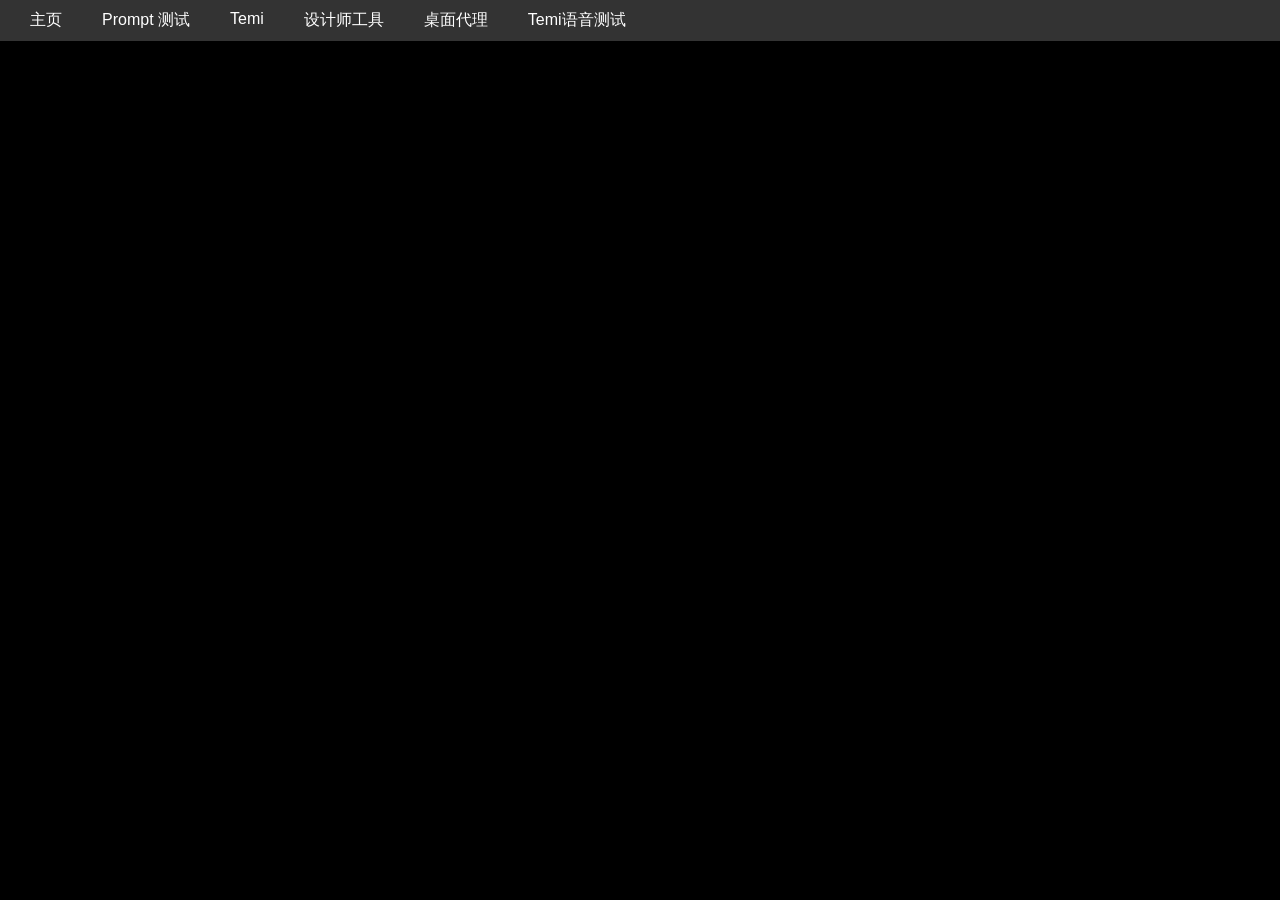
<file: index.html>
<!doctype html><html lang="en"><head><meta charset="utf-8"/><meta name="viewport" content="width=device-width,initial-scale=1,viewport-fit=cover,user-scalable=no"/><meta name="theme-color" content="#000000"/><meta name="apple-mobile-web-app-capable" content="yes"/><meta name="apple-mobile-web-app-status-bar-style" content="black-translucent"/><meta name="description" content="Generative Facial Expression Web Application"/><title>Generative Facial Expression</title><script src="/config.js?v=20261021a"></script>
<script>(function(){var q=new URLSearchParams(location.search).get("backend");if(q){localStorage.setItem("genface_backend",q);}window.__GENFACE_BACKEND__=q||localStorage.getItem("genface_backend")||((window.GENFACE_CONFIG||{}).backend)||(location.protocol+"//"+location.hostname+":5501");})();</script><script defer="defer" src="/static/js/main.497a9d1f.js?v=20261021a"></script><link href="/static/css/main.9236a242.css" rel="stylesheet"></head><body><noscript>You need to enable JavaScript to run this app.</noscript><div id="root"></div></body></html>
</file>
<file: static/css/main.9236a242.css>
*{box-sizing:border-box;margin:0;padding:0}#root,body,html{background-color:#000}body{-webkit-font-smoothing:antialiased;-moz-osx-font-smoothing:grayscale;font-family:-apple-system,BlinkMacSystemFont,Segoe UI,Roboto,Oxygen,Ubuntu,Cantarell,Fira Sans,Droid Sans,Helvetica Neue,sans-serif;margin:0}code{font-family:source-code-pro,Menlo,Monaco,Consolas,Courier New,monospace}.chat-interface{padding:20px}.chat-header{border-bottom:1px solid #eee;padding-bottom:20px}.chat-header h2{color:#333;margin:0}.messages-container{display:flex;flex:1 1;flex-direction:column;gap:10px;overflow-y:auto;padding:20px 0}.message{border-radius:15px;margin:5px 0;max-width:70%;padding:10px 15px;position:relative}.message-content{word-wrap:break-word;margin-bottom:4px;overflow-wrap:break-word;white-space:pre-wrap}.message-timestamp{font-size:11px;margin-top:4px;opacity:.7}.user-message .message-timestamp{text-align:right}.user-message{align-self:flex-end;background-color:#007bff;color:#fff}.bot-message{align-self:flex-start;background-color:#e9ecef;color:#333}.input-container{border-top:1px solid #eee;display:flex;gap:10px;padding-top:20px}.message-input{border:1px solid #ddd;border-radius:5px;flex:1 1;font-family:inherit;font-size:14px;line-height:1.5;min-height:60px;padding:10px;resize:none}.send-button{background-color:#007bff;border:none;border-radius:5px;color:#fff;cursor:pointer;padding:10px 20px;transition:background-color .2s}.send-button:hover{background-color:#0056b3}.error-message{background-color:#fff3f3;border:1px solid #ffcdd2;margin-top:5px;padding:5px 10px}.session-info{align-items:flex-end;color:#666;display:flex;flex-direction:column;font-size:14px;gap:4px}.extended-thinking-toggle{margin-top:8px}.thinking-message{align-self:stretch;background-color:#f8f9fa;border:1px dashed #ccc;color:#333;margin-bottom:10px;margin-top:10px;max-width:100%}.thinking-content{max-height:300px;overflow-y:auto}.provider-selector{gap:20px}.model-group{background:hsla(0,0%,100%,.1);border-radius:8px;display:flex;flex-direction:column;gap:5px;padding:10px}.model-group h3{color:#666;font-size:14px;margin:0}.model-group select{background:#fff;border:1px solid #ddd;border-radius:4px;font-size:14px;padding:5px}.model-group select:disabled{background:#f5f5f5;cursor:not-allowed}.expression-display{display:flex;flex-direction:column;height:100%;padding:20px}.expression-header{align-items:center;border-bottom:1px solid #eee;display:flex;justify-content:space-between;padding-bottom:20px}.expression-header h2{color:#333;margin:0}.style-input-container{align-items:center;display:flex;gap:10px;padding:20px 0}.canvas-size-inputs{align-items:center;border-right:1px solid #ddd;display:flex;gap:8px;padding:0 10px}.size-input{border:1px solid #ddd;font-size:14px;padding:8px;width:70px}.size-input::-webkit-inner-spin-button,.size-input::-webkit-outer-spin-button{opacity:1}.canvas-size-inputs span{color:#666;font-size:16px}.style-input{border:1px solid #ddd;border-radius:5px;flex:1 1;font-size:14px;padding:10px}.generate-button{background-color:#007bff;border:none;border-radius:5px;color:#fff;cursor:pointer;padding:10px 20px;transition:background-color .2s}.generate-button:hover{background-color:#0056b3}.generate-button:disabled{background-color:#ccc;cursor:not-allowed}.expression-container{background-color:grey;border-radius:10px;flex:1 1;margin:20px 0;min-height:400px;overflow:hidden}.canvas-wrapper,.expression-container{align-items:center;display:flex;justify-content:center;position:relative}.canvas-wrapper{background-color:#000;height:800px;transform-origin:center center;width:1280px}.canvas-wrapper canvas{display:block;height:100%;width:100%}.svg-container{align-items:center;display:flex;height:100%;justify-content:center;width:100%}.svg-container svg{max-height:90%;max-width:90%;min-height:200px;min-width:300px;object-fit:contain}.loading-overlay{align-items:center;background-color:hsla(0,0%,100%,.8);bottom:0;display:flex;justify-content:center;left:0;position:absolute;right:0;top:0;z-index:10}.loading{color:#666;font-size:18px}.error-message{background-color:#f8d7da;border:1px solid #f5c6cb;border-radius:5px;color:#dc3545;margin:10px 0;padding:10px}.expression-controls{align-items:center;border-top:1px solid #eee;display:flex;gap:20px;padding-top:20px}.expression-status{color:#666;font-size:14px}.view-code-button{background-color:#28a745;border:none;border-radius:5px;color:#fff;cursor:pointer;padding:8px 16px;transition:background-color .2s}.view-code-button:hover{background-color:#218838}.code-modal-overlay{align-items:center;background-color:rgba(0,0,0,.5);bottom:0;display:flex;justify-content:center;left:0;position:fixed;right:0;top:0;z-index:1000}.code-modal{background:#fff;border-radius:8px;box-shadow:0 4px 6px rgba(0,0,0,.1);display:flex;flex-direction:column;max-height:80vh;max-width:800px;padding:20px;width:80%}.code-modal-header{align-items:center;display:flex;justify-content:space-between;margin-bottom:15px}.code-modal-header h3{color:#333;margin:0}.close-button{font-size:24px;padding:0 8px}.close-button:hover{color:#333}.code-content{background-color:#f8f9fa;border:1px solid #eee;border-radius:4px;flex:1 1;font-family:monospace;font-size:14px;line-height:1.5;margin:0;max-height:calc(80vh - 140px);min-height:600px;overflow-x:auto;padding:15px;resize:none;white-space:pre-wrap;width:100%}.code-content:focus{border-color:#007bff;box-shadow:0 0 0 2px rgba(0,123,255,.25);outline:none}.code-modal-footer{border-top:1px solid #eee;padding-top:15px}.apply-button{background-color:#007bff;border-radius:5px;transition:all .2s}.apply-button:hover:not(:disabled){background-color:#0056b3}.apply-button:disabled{opacity:.7}.extended-thinking-toggle{align-items:center;display:flex;margin-left:10px}.extended-thinking-toggle label{align-items:center;color:#666;cursor:pointer;display:flex;font-size:14px}.extended-thinking-toggle input{margin-right:8px}.thinking-container{background-color:#f8f9fa;border:1px dashed #ccc;border-radius:5px;margin:10px 0;max-height:200px;overflow-y:auto;padding:10px}.thinking-header{border-bottom:1px solid #eee;color:#555;font-weight:700;margin-bottom:8px;padding-bottom:4px}.thinking-content{word-wrap:break-word;background-color:#f5f5f5;border-radius:4px;font-family:monospace;font-size:13px;line-height:1.5;overflow-wrap:break-word;padding:8px;white-space:pre-wrap}.model-selector{align-items:center;display:flex;gap:10px}.model-selector select{background:#fff;border:1px solid #ddd;border-radius:4px;font-size:14px;padding:5px}.model-selector select:disabled{background:#f5f5f5;cursor:not-allowed}.code-content{background-color:#fff;border-radius:12px;padding:30px;width:90%}.code-container h3{color:#333;margin:0 0 15px}.code-display{word-wrap:break-word;background-color:#f5f5f5;border:1px solid #ddd;border-radius:8px;font-family:monospace;font-size:14px;line-height:1.5;max-height:500px;min-height:200px;overflow-y:auto;resize:vertical;white-space:pre-wrap;width:100%}.code-modal-footer{display:flex;justify-content:flex-end;margin-top:15px}.apply-button{background-color:#4caf50;border:none;border-radius:4px;color:#fff;cursor:pointer;font-size:14px;padding:8px 16px;transition:background-color .3s}.apply-button:hover{background-color:#45a049}.apply-button:disabled{background-color:#ccc;cursor:not-allowed}.code-stats{color:#8e8e8e;display:flex;font-size:14px;gap:20px;margin-bottom:15px}.code-stats span{align-items:center;background-color:#2d2d2d;border-radius:4px;display:inline-flex;padding:4px 10px}.app{align-items:stretch;display:flex;height:calc(100vh - 80px);justify-content:center}.container{width:100%}.left-panel{max-width:500px;overflow:hidden}.right-panel{flex:2 1;min-width:500px;overflow:hidden}@media (max-width:768px){.container{flex-direction:column}.left-panel{max-width:none}.right-panel{min-width:0}}.app{box-sizing:border-box;height:100vh;padding:20px;width:100%}.app-nav{background-color:#333;margin-bottom:20px;padding:10px 20px}.app-nav ul{display:flex;list-style:none;margin:0;padding:0}.app-nav li{margin-right:20px}.app-nav a{border-radius:4px;color:#fff;font-weight:500;padding:5px 10px;text-decoration:none;transition:background-color .3s}.app-nav a:hover{background-color:#555}.container{display:flex;gap:20px;height:calc(100vh - 80px)}.left-panel,.right-panel{background:#fff;border-radius:10px;box-shadow:0 2px 10px rgba(0,0,0,.1);flex:1 1;min-width:300px}.prompt-test-container,.temi-container{flex-direction:column}.full-width-panel{background:#fff;border-radius:10px;box-shadow:0 2px 10px rgba(0,0,0,.1);height:100%;width:100%}.provider-selector{display:flex;gap:10px;margin:10px 0}.provider-selector select{background-color:#fff;border:1px solid #ccc;border-radius:4px;cursor:pointer;font-size:14px;padding:5px 10px;transition:border-color .3s}.provider-selector select:hover{border-color:#666}.provider-selector select:disabled{background-color:#f5f5f5;cursor:not-allowed}.provider-selector select:focus{border-color:#007bff;box-shadow:0 0 0 2px rgba(0,123,255,.25);outline:none}.temi-page{background-color:grey;flex-direction:column;height:100vh;margin:0;overflow:hidden;padding:0;position:relative;width:100vw}.canvas-container,.temi-page{align-items:center;display:flex;justify-content:center}.canvas-container{background-color:#000;height:800px;transform-origin:center center;width:1280px}.canvas-container canvas{display:block;height:100%;width:100%}.canvas-container .svg-container{align-items:center;display:flex;height:100%;justify-content:center;width:100%}.canvas-container .svg-container svg{max-height:100%;max-width:100%;object-fit:contain}.bottom-controls{bottom:20px;gap:20px;height:100px;left:0;padding:0 20px;position:absolute;right:0}.bottom-controls,.voice-button{align-items:center;display:flex;justify-content:center}.voice-button{-webkit-backdrop-filter:blur(5px);backdrop-filter:blur(5px);border:none;border-radius:12px;cursor:pointer;height:70px;transition:background-color .2s;width:400px}.voice-button,.voice-button:hover{background:hsla(0,0%,100%,.5)}.voice-button:disabled{cursor:default;opacity:.7}.voice-button svg{fill:#4285f4;height:36px;width:36px}.chat-history-button,.code-button,.customize-button,.feedback-button{align-items:center;-webkit-backdrop-filter:blur(5px);backdrop-filter:blur(5px);background:hsla(0,0%,100%,.3);border:none;border-radius:12px;cursor:pointer;display:flex;height:70px;justify-content:center;position:absolute;right:30px;transition:background-color .2s;width:70px}.feedback-button{right:300px}.chat-history-button{right:210px}.customize-button{right:120px}.code-button{right:30px}.chat-history-button:hover,.code-button:hover,.customize-button:hover,.feedback-button:hover{background:hsla(0,0%,100%,.5)}.chat-history-button svg,.code-button svg,.customize-button svg,.feedback-button svg{height:36px;width:36px}.feedback-button svg{fill:#ea4335}.chat-history-button svg{fill:#4285f4}.customize-button svg{fill:#9c27b0}.code-button svg{fill:#34a853}.voice-button.listening{background:rgba(66,133,244,.3);box-shadow:0 0 15px rgba(66,133,244,.5)}.pulse-animation{background:rgba(66,133,244,.2);border-radius:12px}.backend-error,.voice-error{background-color:rgba(255,59,48,.1);border-radius:8px;color:#ff3b30;margin-top:10px;max-width:80%;padding:8px 12px}.backend-error{font-size:14px;font-weight:700;text-align:center}.qrcode-popup{animation:fadeIn .3s ease-in-out;height:100%;width:100%}.qrcode-content{align-items:center;border-radius:16px;box-shadow:0 10px 25px rgba(0,0,0,.2);display:flex;flex-direction:column;max-width:90%;width:400px}.qrcode-image-container{width:100%}.qrcode-text{color:#202124}.qrcode-text h3{font-size:20px;font-weight:500;margin-bottom:10px}.qrcode-text p{color:#5f6368;font-size:16px}.code-popup{align-items:center;background-color:rgba(0,0,0,.7);bottom:0;display:flex;justify-content:center;left:0;position:fixed;right:0;top:0;z-index:1000}.code-content{background-color:#1e1e1e;border-radius:8px;box-shadow:0 4px 6px rgba(0,0,0,.1);max-height:80vh;max-width:800px;overflow-y:auto;padding:20px;position:relative;width:80%}.code-container{margin-top:20px}.code-container h3{color:#fff;font-size:1.2em;margin-bottom:15px}.code-display{background-color:#2d2d2d;border-radius:4px;margin:0;overflow-x:auto;padding:15px}.code-display code{color:#d4d4d4;font-family:Consolas,Monaco,Courier New,monospace;font-size:14px;line-height:1.5;tab-size:2;white-space:pre}.code-content .close-button{background:none;border:none;color:#fff;cursor:pointer;padding:5px;position:absolute;right:10px;top:10px;transition:color .3s ease}.code-content .close-button:hover{color:#f44}.code-content .close-button svg{height:24px;width:24px}.qrcode-popup{align-items:center;background-color:rgba(0,0,0,.7);bottom:0;display:flex;justify-content:center;left:0;position:fixed;right:0;top:0;z-index:1000}.qrcode-content{background-color:#fff;border-radius:12px;box-shadow:0 4px 6px rgba(0,0,0,.1);max-width:400px;padding:30px;position:relative;width:90%}.qrcode-image-container{display:flex;justify-content:center;margin:20px 0}.qrcode-image{height:200px;object-fit:contain;width:200px}.qrcode-text{margin-top:20px;text-align:center}.qrcode-text h3{color:#333;font-size:1.2em;margin:0 0 10px}.qrcode-text p{color:#666;margin:0}.chat-history-popup{align-items:center;background-color:rgba(0,0,0,.7);bottom:0;display:flex;justify-content:center;left:0;position:fixed;right:0;top:0;z-index:1000}.chat-history-content{background-color:#fff;border-radius:12px;box-shadow:0 4px 6px rgba(0,0,0,.1);display:flex;flex-direction:column;max-height:80vh;max-width:800px;padding:30px;position:relative;width:90%}.chat-history-container{flex-grow:1;margin-top:20px;overflow-y:auto}.chat-history-container h3{color:#333;font-size:1.2em;margin:0 0 20px}.chat-history-list{display:flex;flex-direction:column;gap:20px}.chat-item{border-bottom:1px solid #eee;padding-bottom:15px}.chat-item:last-child{border-bottom:none}.chat-timestamp{color:#666;font-size:.8em;margin-bottom:8px}.chat-message{border-radius:8px;margin:8px 0;max-width:80%;padding:10px}.chat-message.user{background-color:#e3f2fd;margin-left:auto}.chat-message.assistant{background-color:#f5f5f5;margin-right:auto}.message-label{color:#666;font-size:.8em;margin-bottom:4px}.message-content{color:#333}.close-button{color:#666;padding:5px;transition:color .3s ease}.close-button:hover{color:#f44}.popup-overlay{align-items:center;animation:fadeIn .3s ease-in-out;background-color:rgba(0,0,0,.7);display:flex;height:100%;justify-content:center;left:0;position:fixed;top:0;width:100%;z-index:1000}.popup-content{background-color:#fff;border-radius:16px;box-shadow:0 10px 25px rgba(0,0,0,.2);max-width:90%;padding:30px;position:relative;width:600px}.close-button{align-items:center;background:none;border:none;border-radius:50%;cursor:pointer;display:flex;height:30px;justify-content:center;position:absolute;right:10px;top:10px;transition:background-color .2s;width:30px}.close-button:hover{background-color:rgba(0,0,0,.1)}.close-button svg{fill:#5f6368;height:24px;width:24px}.customize-container{margin-top:10px}.customize-container h3{color:#202124;font-size:20px;font-weight:500;margin:0 0 20px}.customize-content{display:flex;flex-direction:column;gap:20px}.input-section{align-items:flex-start;gap:10px}.customize-textarea{background-color:#fff;border:1px solid #e0e0e0;border-radius:8px;color:#202124;cursor:text;flex:1 1;font-size:14px;line-height:1.5;min-height:120px;padding:12px;resize:vertical;transition:border-color .3s,background-color .3s}.customize-textarea.readonly,.customize-textarea.readonly:focus{background-color:#f1f3f4;border-color:#dadce0}.customize-textarea.readonly:focus{outline:none}.customize-textarea:focus{background-color:#fff;border-color:#4285f4;box-shadow:0 0 0 2px rgba(66,133,244,.1);outline:none}.customize-textarea::-webkit-input-placeholder{color:#5f6368;opacity:.8}.customize-textarea::placeholder{color:#5f6368;opacity:.8}.voice-input-button{align-items:center;background-color:#4285f4;border:none;border-radius:8px;cursor:pointer;display:flex;height:44px;justify-content:center;position:relative;transition:background-color .3s;width:44px}.voice-input-button:hover{background-color:#1a73e8}.voice-input-button:disabled{background-color:#dadce0;cursor:not-allowed}.voice-input-button svg{fill:#fff;height:24px;width:24px}.voice-input-button.listening{background-color:#ea4335}.pulse-animation{animation:pulse 1.5s infinite;background-color:rgba(234,67,53,.3);border-radius:8px;height:100%;position:absolute;width:100%}.confirm-button{align-self:flex-end;background-color:#4285f4;border:none;border-radius:8px;color:#fff;cursor:pointer;font-size:16px;font-weight:500;padding:10px 24px;transition:background-color .3s}.confirm-button:hover{background-color:#1a73e8}.voice-error{color:#ea4335;font-size:14px;margin-top:-10px;text-align:center}.confirm-button.disabled{background-color:#dadce0;cursor:not-allowed}.confirm-button.disabled:hover{background-color:#dadce0}.error-message{background-color:#fce8e6;border:1px solid #ea4335;border-radius:4px;color:#ea4335;margin-top:-10px;padding:8px;text-align:center}.designer-page{background-color:#f7f9fc;color:#1d2129;display:flex;flex-direction:column;font-family:-apple-system,BlinkMacSystemFont,Segoe UI,Roboto,sans-serif;height:100vh;overflow:hidden}.designer-header{align-items:center;background-color:#131c2f;border-bottom:1px solid #3a4453;box-shadow:0 1px 2px rgba(0,0,0,.1);display:flex;justify-content:space-between;min-height:56px;position:relative}.designer-title{align-items:center;display:flex;flex:1 1;gap:0;padding:0 20px}.designer-title h1{color:#fff;font-size:18px;font-weight:600;margin:0}.left-save-controls{align-items:center;display:flex;gap:16px;margin-left:24px}.back-to-projects-btn{align-items:center;background:#1e2a47;border:none;border-radius:6px;color:#e2e8f0;cursor:pointer;display:flex;font-size:16px;height:28px;justify-content:center;padding:0;transition:none;width:28px}.back-to-projects-btn:active{transform:translateY(1px)}.designer-page .project-title{align-items:center;color:#fff;display:flex;flex-shrink:0;font-size:20px!important;font-weight:600;gap:0;margin:0;white-space:nowrap}h1.project-title{font-size:20px!important}.unsaved-indicator{animation:blink 1.5s infinite;color:#ff7d00;font-size:12px}@keyframes blink{0%,50%{opacity:1}51%,to{opacity:.3}}.system-logo{align-items:center;display:flex;justify-content:center;margin-right:0}.logo-image{height:40px;object-fit:contain;width:auto}.home-btn{align-items:center;background:transparent;border:none;color:#e2e8f0;cursor:pointer;display:flex;justify-content:center;margin-left:8px;padding:0}.home-btn svg{height:28px;width:28px}.home-btn:active{transform:translateY(1px)}.header-divider{background-color:hsla(0,0%,100%,.16);flex-shrink:0;height:56px;margin:0 20px;width:1px}.header-save-controls{align-items:center;display:flex;gap:16px;margin-right:16px}.header-action-btn{background:transparent!important;border:none!important;box-shadow:none!important;color:#e2e8f0;cursor:pointer;font-size:20px;font-weight:700;padding:12px;transition:color .2s ease}.header-action-btn:hover{color:#fff}.header-action-btn:disabled{color:#86909c;cursor:not-allowed}.export-btn-with-icon{align-items:center;display:flex;gap:4px;white-space:nowrap}.export-btn-with-icon>span{margin:0}.export-btn-with-icon>:last-child{margin-left:2px}.export-btn-with-icon svg{flex-shrink:0;height:22px;width:22px}.mode-toggle-btn{gap:8px!important}.auto-save-indicator{align-items:center;color:#e2e8f0;display:flex;font-size:14px;gap:12px}.left-save-controls .auto-save-indicator{font-size:14px}.auto-save-toggle{align-items:center;cursor:pointer;display:flex;gap:8px;-webkit-user-select:none;user-select:none}.auto-save-toggle input[type=checkbox]{display:none}.toggle-slider{background-color:#e5e6eb;border-radius:12px;height:18px;position:relative;transition:background-color .3s ease;width:36px}.toggle-slider:before{background-color:#fff;border-radius:50%;content:"";height:14px;left:2px;position:absolute;top:2px;transition:transform .3s ease;width:14px}.auto-save-toggle input[type=checkbox]:checked+.toggle-slider{background-color:#00b42a}.auto-save-toggle input[type=checkbox]:checked+.toggle-slider:before{transform:translateX(18px)}.toggle-label{color:#e2e8f0;font-size:14px;font-weight:500}.auto-save-status{color:#00b42a;font-size:12px;font-weight:500}@keyframes fade-in-out{0%,to{opacity:.6}50%{opacity:1}}.project-name-display{color:#86909c;font-size:14px;font-weight:500}.version-management-bar{align-items:center;background-color:#dfe5ee;border-bottom:1px solid #e5e6eb;box-sizing:border-box;display:flex;flex-wrap:wrap;font-size:14px;gap:32px;height:48px;justify-content:flex-start;padding:10px 20px}.version-selector label{color:#4e5969;font-weight:500;margin:0}.version-select{appearance:none;-webkit-appearance:none;-moz-appearance:none;background:#fff;background-image:url("data:image/svg+xml;charset=utf-8,%3Csvg width='14' height='14' fill='none' xmlns='http://www.w3.org/2000/svg'%3E%3Cpath d='M3.5 5.25 7 8.75l3.5-3.5' stroke='%234e5969' stroke-width='1.5' stroke-linecap='round' stroke-linejoin='round'/%3E%3C/svg%3E");background-position:right 6px center;background-repeat:no-repeat;background-size:14px 14px;border:1px solid #e5e6eb;border-radius:4px;box-sizing:border-box;color:#1d2129;cursor:pointer;font-size:12px;height:28px;min-width:180px;padding:4px 20px 4px 8px;transition:all .2s ease}.version-select:hover{border-color:#165dff}.version-select:focus{border-color:#165dff;box-shadow:0 0 0 2px rgba(22,93,255,.1);outline:none}.create-version-btn-simple{align-items:center;background:#fff;border:1px solid #e5e6eb;border-radius:4px;color:#4e5969;cursor:pointer;display:flex;font-size:12px;font-weight:500;height:28px;justify-content:center;padding:0;transition:all .2s ease;white-space:nowrap;width:28px}.create-version-btn-simple svg{height:16px;width:16px}.create-version-btn-simple:hover{background:#f2f8ff;border-color:#165dff;color:#165dff}.create-version-btn-simple:active{transform:translateY(1px)}.delete-version-btn{align-items:center;background:#fff;border:1px solid #e5e6eb;border-radius:4px;color:#4e5969;cursor:pointer;display:flex;font-size:12px;height:28px;justify-content:center;padding:0;transition:all .2s ease;white-space:nowrap;width:28px}.delete-version-btn svg{height:16px;width:16px}.delete-version-btn:hover{background:#ffece8;border-color:#f53f3f;color:#cb272d}.delete-version-btn:active{transform:translateY(1px)}.version-type-badge{background-color:#f2f3f5;border-radius:4px;color:#4e5969;font-size:11px;font-weight:500;padding:2px 6px}.version-type-badge[data-type=role]{background-color:#e8f4ff;color:#165dff}.version-type-badge[data-type=expression]{background-color:#e8ffea;color:#00b42a}.project-mode-badge{background-color:#f2f3f5;border-radius:4px;color:#4e5969;font-size:11px;font-weight:500;padding:2px 6px}.project-mode-badge[data-mode=role]{background-color:#e8f4ff;color:#165dff}.project-mode-badge[data-mode=expression]{background-color:#e8ffea;color:#00b42a}.designer-center-actions{display:flex;gap:12px;left:50%;position:absolute;transform:translateX(-50%)}.designer-actions{align-items:center;display:flex;padding:0 20px}.designer-settings-btn{font-size:14px!important}.designer-debug-btn,.designer-settings-btn{align-items:center;background-color:#1e2a47!important;border:none!important;border-radius:6px!important;color:#e2e8f0!important;cursor:pointer;display:flex;height:36px!important;justify-content:center;padding:0!important;transition:none!important;width:36px!important}.designer-debug-btn{font-size:16px!important}.back-btn,.export-btn,.history-generation-btn,.preview-btn,.save-btn,.save-test-btn{border:none;border-radius:6px;cursor:pointer;font-size:14px;font-weight:500;padding:8px 16px;transition:all .2s ease}.back-btn{background-color:#f2f3f5;border:1px solid #e5e6eb;color:#4e5969}.back-btn:hover{background-color:#e5e6eb}.preview-btn{background-color:#165dff;color:#fff}.preview-btn:hover{background-color:#0e42d2}.export-btn{background-color:#165dff;border:none;color:#fff!important;transition:none}.export-btn:hover{background-color:#165dff!important;border:none!important;box-shadow:none!important;color:#fff!important;transform:none!important}.save-btn{background-color:#f53f3f}.save-btn:hover:not(:disabled){background-color:#cb272d}.save-btn:disabled{background-color:#86909c}.save-btn.simple{background-color:#1e2a47;border:none;color:#fff;font-size:14px;font-weight:500;padding:8px 16px;transition:all .2s ease}.header-action-btn .mode-tag{align-items:center;color:#e2e8f0!important;display:inline-flex;font-size:20px!important;font-weight:700!important;gap:8px;padding:4px 0!important}.header-action-btn .mode-tag,.header-action-btn .mode-tag.design-mode,.header-action-btn .mode-tag.test-mode{background:transparent!important;border:none!important;box-shadow:none!important}.save-btn.simple:disabled{background-color:#86909c;cursor:not-allowed}.save-test-btn{background-color:#00b42a;color:#fff}.save-test-btn:hover:not(:disabled){background-color:#009a29}.save-test-btn:disabled{background-color:#86909c;cursor:not-allowed}.mode-label{align-items:center;border:none;border-radius:4px;cursor:pointer;display:inline-flex;font-size:14px;font-weight:500;justify-content:center;letter-spacing:0;outline:none;padding:6px 12px;transition:all .2s ease;width:100px}.mode-label.test-mode{background-color:#e74c3c;border:none;color:#fff;font-weight:500}.mode-label.edit-mode{background-color:#1e3a8a;border:none;color:#e2e8f0}.history-generation-btn{background-color:#553c9a;border:none;color:#e2e8f0}.history-generation-btn:hover{background-color:#44337a}.horizontal-toolbar{background-color:#fafbfc;border-bottom:1px solid #e5e6eb;box-shadow:0 1px 2px rgba(0,0,0,.04);overflow-x:auto;padding:0;position:relative;z-index:10}.designer-workspace{display:flex;flex:1 1;min-height:0;overflow:hidden}.designer-workspace.with-bottom-panel{flex-direction:column}.editor-area{display:flex;flex:1 1;min-height:200px;overflow:hidden}.editor-area.split-view{flex-shrink:0}.test-area{background-color:#fff;display:flex;flex:1 1;min-height:200px;overflow:hidden}.test-area.split-view{border-top:none;flex-shrink:0;flex:1 1}.bottom-test-bar{border-top:1px solid #e5e6eb;bottom:0;box-shadow:0 -2px 12px rgba(0,0,0,.12);cursor:pointer;height:50px;left:0;position:fixed;right:0;z-index:1000}.bottom-test-bar,.bottom-test-bar:hover{background-color:#263c77}.test-bar-content{align-items:center;display:flex;height:100%;justify-content:space-between;padding:0 20px}.test-bar-left{align-items:center;display:flex;gap:12px}.test-bar-icon{font-size:16px}.test-bar-title{color:#fff;font-size:20px;font-weight:600}.test-bar-info{color:#86909c;font-size:12px;margin-left:8px}.test-bar-right{align-items:center;display:flex;gap:12px}.test-quick-buttons{align-items:center;display:flex;gap:8px}.test-quick-btn{background:hsla(0,0%,100%,.15);border:1px solid hsla(0,0%,100%,.3);border-radius:4px;color:#fff;cursor:pointer;font-size:13px;font-weight:500;padding:6px 12px;transition:all .2s ease;white-space:nowrap}.test-quick-btn:hover{background:hsla(0,0%,100%,.25);border-color:hsla(0,0%,100%,.5);transform:translateY(-1px)}.test-quick-btn:active{background:hsla(0,0%,100%,.2);transform:translateY(0)}.test-bar-expand-btn{align-items:center;background-color:#fff;border:1px solid #e5e6eb;border-radius:4px;box-shadow:0 1px 2px rgba(0,0,0,.1);color:#4e5969;cursor:pointer;display:flex;flex-shrink:0;font-size:12px;font-weight:700;height:28px;justify-content:center;transition:all .2s ease;width:28px}.test-bar-expand-btn:hover{background-color:#f2f8ff;border-color:#165dff;color:#165dff}.test-bar-expand-btn:active{transform:scale(.95)}.left-sidebar{background-color:#fff;border-right:1px solid #e5e6eb;display:flex;flex-direction:column;flex-shrink:0;min-height:0;overflow-y:auto;position:relative;transition:width .3s ease}.left-sidebar.collapsed{overflow:hidden;width:40px}.canvas-area{background-color:#e5ebf7;display:flex;flex:1 1;flex-direction:column;min-height:0;min-width:0;overflow:auto;position:relative}.canvas-info-bar{background-color:#fff;border-bottom:1px solid #e5e6eb;box-shadow:0 1px 2px rgba(0,0,0,.04);padding:8px 16px}.selected-element-display{align-items:center;color:#1d2129;display:flex;font-size:12px;gap:16px;min-height:20px}.selected-element-display span{white-space:nowrap}.selected-element-display strong{color:#4e5969;font-weight:500}.no-selection{color:#86909c;font-style:italic}.multi-selection{color:#165dff;font-weight:500}.canvas-status-bar{background-color:#f7f9fc;border-top:1px solid #e5e6eb;padding:6px 16px}.canvas-status{align-items:center;color:#86909c;display:flex;font-size:11px;gap:16px}.clear-properties-btn{background-color:initial;border:none;border-radius:4px;color:#86909c;cursor:pointer;font-size:12px;font-weight:500;min-width:48px;padding:4px 8px;transition:all .2s ease}.clear-properties-btn:hover{background-color:#e5e6eb;color:#4e5969}.clear-properties-btn:active{background-color:#c9cdd4;transform:scale(.98)}.history-rules-btn:hover{background-color:#e5e6eb}.right-sidebar{background-color:#fff;border-left:1px solid #e5e6eb;display:flex;flex-direction:column;flex-shrink:0;min-height:0;overflow-y:auto;position:relative;transition:width .3s ease}.right-sidebar.collapsed{overflow:hidden;width:40px}.sidebar-toggle-btn{align-items:center;background-color:#fff;border:1px solid #e5e6eb;border-radius:4px;box-shadow:0 1px 2px rgba(0,0,0,.1);color:#4e5969;cursor:pointer;display:flex;font-size:12px;font-weight:700;height:28px;justify-content:center;position:absolute;top:7px;transition:all .2s ease;width:28px;z-index:10}.sidebar-toggle-btn:hover{background-color:#f2f8ff;border-color:#165dff;color:#165dff}.sidebar-toggle-btn:active{transform:scale(.95)}.left-toggle{right:6px}.right-toggle{left:auto;right:6px}.left-sidebar.collapsed .left-toggle{right:8px}.right-sidebar.collapsed .right-toggle{left:8px}.panel{background-color:#fff;display:flex;flex:1 1;flex-direction:column;min-height:0;overflow:hidden}.inspector-panel,.panel-header{border-bottom:1px solid #e5e6eb}.inspector-panel{flex:0 0 50%;min-height:300px}.layers-panel{flex:1 1;min-height:200px}.rules-panel{height:100%}.panel-header h3{color:#1d2129;font-size:20px;font-weight:600;margin:0}.layer-panel-header{background-color:#263c77!important}.layer-panel-header h3{color:#fff}.inspector-panel-header{background-color:#263c77!important}.inspector-panel-header h3{color:#fff}.rule-editor-panel-header{background-color:#263c77!important}.rule-editor-panel-header h3{color:#fff}.bottom-panel-header{background-color:#263c77!important}.panel-toggle{align-items:center;background:none;border:none;border-radius:4px;color:#86909c;cursor:pointer;display:flex;font-size:16px;height:20px;justify-content:center;padding:0;width:20px}.panel-toggle:hover{background-color:#f2f3f5}@media (max-width:1200px){.left-sidebar{width:250px}.right-sidebar{min-width:250px;width:35%}}@media (max-width:900px){.horizontal-toolbar{padding:4px 8px}.designer-workspace{flex-direction:column}.left-sidebar{flex-direction:row;height:150px;overflow-x:auto;width:100%}.right-sidebar{height:200px;width:100%}.inspector-panel,.layers-panel{min-width:250px}.rules-panel{margin:4px;min-width:auto}}.panel::-webkit-scrollbar,.right-sidebar::-webkit-scrollbar{width:8px}.panel::-webkit-scrollbar-track,.right-sidebar::-webkit-scrollbar-track{background:#1e1e1e}.panel::-webkit-scrollbar-thumb,.right-sidebar::-webkit-scrollbar-thumb{background:#404040;border-radius:4px}.panel::-webkit-scrollbar-thumb:hover,.right-sidebar::-webkit-scrollbar-thumb:hover{background:#555}.test-mode-content{align-items:center;background-color:#f7f9fc;display:flex;flex:1 1;justify-content:center}.test-mode-placeholder{background-color:#fff;border:2px dashed #e5e6eb;border-radius:12px;color:#86909c;font-size:16px;max-width:400px;padding:40px;text-align:center}.test-mode-placeholder p{margin:8px 0}.test-mode-placeholder p:first-child{color:#1d2129;font-size:20px;font-weight:600;margin-bottom:16px}.version-selector{align-items:center;display:flex;gap:6px}.create-version-btn{background-color:#00b42a;border-radius:4px;font-size:12px;padding:4px 8px;transition:all .2s ease;white-space:nowrap}.create-version-btn:hover{background-color:#009a29;box-shadow:0 2px 8px rgba(0,180,42,.2);transform:translateY(-1px)}.create-version-btn:active{transform:translateY(0)}.modal-content{overflow:auto}.create-version-modal{padding:0;width:480px}.modal-header{padding:20px 24px 16px}.close-btn{background:none;color:#86909c;font-size:24px;line-height:1;padding:4px;transition:color .2s ease}.close-btn:hover{color:#1d2129}.modal-body{padding:20px 24px 24px}.modal-body p{color:#4e5969;font-size:14px;margin:0 0 20px}.version-type-options{display:flex;flex-direction:column;gap:12px}.version-type-btn{align-items:center;background-color:#f7f8fa;border:2px solid #e5e6eb;border-radius:8px;cursor:pointer;display:flex;gap:16px;padding:16px;text-align:left;transition:all .2s ease;width:100%}.version-type-btn:hover{background-color:#f0f7ff;border-color:#165dff;box-shadow:0 4px 12px rgba(22,93,255,.1);transform:translateY(-1px)}.version-type-btn:active{transform:translateY(0)}.version-type-btn:disabled{cursor:not-allowed;opacity:.6;transform:none}.version-type-btn:disabled:hover{background-color:#f7f8fa;border-color:#e5e6eb;box-shadow:none;transform:none}.role-btn:hover:not(:disabled){background-color:#f0f7ff;border-color:#165dff}.expression-btn:hover:not(:disabled){background-color:#f0fff2;border-color:#00b42a}.version-type-icon{flex-shrink:0;font-size:32px}.version-type-text{flex:1 1}.version-type-text h4{color:#1d2129;font-size:16px;font-weight:600;margin:0 0 4px}.version-type-text p{color:#86909c;font-size:13px;line-height:1.4;margin:0}.loading-indicator{color:#86909c;font-size:14px;padding:16px 0;text-align:center}.loading-indicator span{align-items:center;display:inline-flex;gap:8px}.loading-indicator span:before{animation:spin 1s linear infinite;border:2px solid #e5e6eb;border-radius:4px;border-top-color:#165dff;content:"";height:16px;width:16px}.create-version-modal-enhanced{display:flex;flex-direction:column;max-height:80vh;max-width:90vw;width:900px}.modal-body-enhanced{display:flex;flex:1 1;gap:24px;min-height:500px;padding:24px}.left-section{border-right:1px solid #e5e6eb;padding-right:24px}.left-section,.right-section{display:flex;flex:1 1;flex-direction:column;height:100%}.right-section{padding-left:24px}.section-title{align-items:center;border-bottom:1px solid #f2f3f5;display:flex;flex-shrink:0;justify-content:space-between;margin-bottom:20px;padding-bottom:12px}.section-title h4{color:#1d2129;font-size:18px!important;font-weight:600;margin:0}.current-version-info,.version-count{background:#f7f8fa;border-radius:12px;color:#86909c;font-size:12px;padding:2px 8px}.form-group{flex-shrink:0;margin-bottom:20px}.form-group label{color:#1d2129;margin-bottom:8px}.version-type-selection{display:flex;flex-direction:column;gap:12px}.version-type-option{align-items:center;background-color:#f7f8fa;border:2px solid #e5e6eb;border-radius:6px;cursor:pointer;display:flex;gap:12px;padding:16px;text-align:left;transition:all .2s ease;width:100%}.version-type-option.active,.version-type-option:hover:not(:disabled){background-color:#f0f7ff;border-color:#165dff}.version-type-option.active{box-shadow:0 2px 8px rgba(22,93,255,.1)}.version-type-option:disabled{cursor:not-allowed;opacity:.6}.version-type-option .version-type-icon{flex-shrink:0;font-size:24px}.version-type-option .version-type-text h5{color:#1d2129;font-size:14px;font-weight:600;margin:0 0 4px}.version-type-option .version-type-text p{color:#86909c;font-size:12px;line-height:1.4;margin:0}.create-actions{flex-shrink:0;margin-top:auto;padding-top:24px}.confirm-create-btn{background-color:#165dff;border:none;border-radius:6px;color:#fff;cursor:pointer;font-size:14px;font-weight:500;padding:12px 20px;transition:all .2s ease;width:100%}.confirm-create-btn:hover:not(:disabled){background-color:#0e42d2;box-shadow:0 4px 12px rgba(22,93,255,.3);transform:translateY(-1px)}.confirm-create-btn:disabled{background-color:#86909c;box-shadow:none;cursor:not-allowed;transform:none}.versions-history-list{flex:1 1;min-height:0;overflow-y:auto}.versions-grid-small{grid-gap:12px;display:grid;gap:12px;grid-template-columns:1fr;height:100%}.version-card-small{background:#fff;border:1px solid #e5e6eb;border-radius:6px;padding:16px;transition:all .2s ease}.version-card-small:hover{border-color:#165dff;box-shadow:0 2px 8px rgba(22,93,255,.1)}.version-card-small.read-only{cursor:default}.version-card-small.read-only:hover{border-color:#e5e6eb;box-shadow:none}.version-header-small{align-items:center;display:flex;justify-content:space-between;margin-bottom:12px}.version-number{color:#1d2129;font-size:13px;font-weight:600}.type-badge-small{border-radius:4px;font-size:10px;font-weight:500;padding:2px 6px}.type-badge-small.role{background-color:#e8f4ff;color:#165dff}.type-badge-small.expression{background-color:#e8ffea;color:#00b42a}.version-name-display{margin-bottom:8px}.version-name-display p{color:#4e5969;font-size:12px;margin:0}.version-info-small{display:flex;flex-direction:column;gap:4px}.version-info-small p{color:#86909c;font-size:11px;margin:0}.version-info-small strong{color:#4e5969;font-weight:500}.empty-versions{align-items:center;color:#86909c;display:flex;font-size:13px;height:100%;justify-content:center;padding:40px 20px;text-align:center}.versions-history-list::-webkit-scrollbar{width:4px}.versions-history-list::-webkit-scrollbar-track{background:#f7f8fa;border-radius:2px}.versions-history-list::-webkit-scrollbar-thumb{background:#c9cdd4;border-radius:2px}.versions-history-list::-webkit-scrollbar-thumb:hover{background:#86909c}.canvas-size-selector,.expression-mode-section{align-items:center;display:flex;gap:12px}.expression-mode-section{margin-left:auto}.expression-mode-section label{color:#4e5969;font-size:14px;font-weight:500}.expression-mode-selector{background:#fff;border:1px solid #e5e6eb;border-radius:14px;height:28px;overflow:hidden;padding:2px}.expression-mode-btn,.expression-mode-selector{align-items:center;box-sizing:border-box;display:flex}.expression-mode-btn{background:transparent;border:none;border-radius:12px;color:#4e5969;cursor:pointer;font-size:14px;font-weight:500;height:24px;justify-content:center;margin:0;padding:6px 12px;transition:all .2s ease;white-space:nowrap}.expression-mode-btn:hover:not(.active){background-color:rgba(22,93,255,.1);color:#165dff}.expression-mode-btn.active{background-color:#165dff;color:#fff}.expression-mode-btn.change-expression-btn.active{background-color:#ff5d3c;color:#fff}.canvas-size-selector label{color:#4e5969;font-weight:500;white-space:nowrap}.canvas-size-options{align-items:center;display:flex;flex-wrap:wrap;gap:8px}.canvas-size-btn{background:#fff;border:1px solid #e5e6eb;border-radius:4px;box-sizing:border-box;color:#4e5969;cursor:pointer;font-size:12px;height:28px;padding:4px 12px;transition:all .2s ease;white-space:nowrap}.canvas-size-btn.active,.canvas-size-btn:hover{border-color:#165dff;color:#165dff}.canvas-size-btn.active{background-color:#f0f7ff;font-weight:500}.custom-size-inputs{align-items:center;color:#4e5969;display:flex;font-size:12px;gap:6px}.custom-size-inputs span{white-space:nowrap}.size-input{border:1px solid #e5e6eb;border-radius:4px;font-size:12px;padding:4px 6px;text-align:center;transition:border-color .2s ease;width:60px}.size-input:focus{border-color:#1976d2;box-shadow:0 0 0 2px rgba(25,118,210,.1);outline:none}.auto-save-toggle-version-bar{align-items:center;cursor:pointer;display:flex;-webkit-user-select:none;user-select:none}.auto-save-toggle-version-bar input[type=checkbox]{display:none}.toggle-slider-version-bar{background-color:#e5e6eb;border-radius:12px;height:18px;position:relative;transition:background-color .3s ease;width:36px}.toggle-slider-version-bar:before{background-color:#fff;border-radius:50%;content:"";height:14px;left:2px;position:absolute;top:2px;transition:transform .3s ease;width:14px}.auto-save-toggle-version-bar input[type=checkbox]:checked+.toggle-slider-version-bar{background-color:#00b42a}.auto-save-toggle-version-bar input[type=checkbox]:checked+.toggle-slider-version-bar:before{transform:translateX(18px)}.canvas-editor{background-color:#e5ebf7;display:flex;flex-direction:column;height:100%;position:relative;width:100%}.zoom-controls{left:5px}.action-controls,.zoom-controls{align-items:center;background-color:#fff;border:1px solid #e5e6eb;border-radius:8px;box-shadow:0 2px 8px rgba(0,0,0,.1);display:flex;font-size:12px;gap:4px;padding:8px;position:absolute;top:5px;z-index:1000}.action-controls{right:5px}.action-controls button,.zoom-controls button{align-items:center;background-color:#f7f8fa;border:none;border-radius:4px;color:#1d2129;cursor:pointer;display:flex;font-size:14px;font-weight:500;height:28px;justify-content:center;transition:all .2s ease;width:28px}.action-controls button:hover:not(:disabled),.zoom-controls button:hover{background-color:#e5e6eb}.action-controls button:active:not(:disabled),.zoom-controls button:active{background-color:#c9cdd4}.action-controls button:disabled{background-color:#f7f8fa;color:#c9cdd4;cursor:not-allowed;opacity:.6}.zoom-level{color:#4e5969;font-family:Monaco,Menlo,Consolas,monospace;font-weight:500;min-width:45px;padding:0 4px;text-align:center}.canvas-container{background-color:#e5ebf7;flex:1 1;height:100%;min-height:0;overflow:hidden;padding:20px;position:relative;width:100%}.canvas-svg{background-color:#fff;cursor:crosshair;-webkit-user-select:none;user-select:none}.canvas-svg.panning{cursor:-webkit-grab;cursor:grab}.canvas-svg.panning:active{cursor:-webkit-grabbing;cursor:grabbing}.canvas-svg.select-tool{cursor:default}.canvas-svg circle.selected,.canvas-svg ellipse.selected,.canvas-svg path.selected,.canvas-svg polygon.selected,.canvas-svg rect.selected{stroke:#1890ff!important;stroke-width:2!important;stroke-dasharray:none!important}.element-label{pointer-events:none;-webkit-user-select:none;user-select:none}.element-label rect{-webkit-filter:drop-shadow(0 2px 4px rgba(0,0,0,.1));filter:drop-shadow(0 2px 4px rgba(0,0,0,.1))}.element-label text{dominant-baseline:central;text-anchor:start}.drawing-path{stroke-dasharray:2,2;animation:dash 1s linear infinite}@keyframes dash{to{stroke-dashoffset:-4}}.canvas-info{align-items:center;background-color:#fff;border-top:1px solid #e5e6eb;color:#4e5969;display:flex;font-family:Monaco,Menlo,Consolas,monospace;font-size:12px;justify-content:space-between;padding:8px 16px}.canvas-info span{padding:0 8px}.canvas-info span:not(:last-child){border-right:1px solid #e5e6eb}.canvas-svg[data-tool=select]{cursor:default}.canvas-svg[data-tool=circle],.canvas-svg[data-tool=ellipse],.canvas-svg[data-tool=path],.canvas-svg[data-tool=rect]{cursor:crosshair}.canvas-svg.dragging{cursor:move}.canvas-svg.drawing{cursor:crosshair}.selection-box{fill:rgba(22,93,255,.1);stroke:#165dff;stroke-width:1;stroke-dasharray:4,4}.selection-container{pointer-events:none}.selection-border{cursor:move;pointer-events:auto}.control-point{fill:#1890ff;stroke:#fff;stroke-width:1;cursor:nw-resize;pointer-events:auto}.control-point:hover{fill:#40a9ff;stroke-width:2}.control-point[data-handle=bottom-right],.control-point[data-handle=top-left]{cursor:nw-resize}.control-point[data-handle=bottom-left],.control-point[data-handle=top-right]{cursor:ne-resize}.transform-handle{fill:#165dff;stroke:#fff;stroke-width:2;cursor:pointer}.transform-handle.resize{cursor:nw-resize}.transform-handle.rotate{cursor:-webkit-grab;cursor:grab}.transform-handle.rotate:active{cursor:-webkit-grabbing;cursor:grabbing}@media (max-width:1024px){.canvas-container{padding:20px}.canvas-svg{max-height:calc(100% - 20px);max-width:calc(100% - 20px)}}@media (max-width:768px){.canvas-container{padding:15px}.canvas-svg{border-width:1px;max-height:calc(100% - 15px);max-width:calc(100% - 15px)}.canvas-info{flex-wrap:wrap;gap:4px}.canvas-info span{font-size:10px;padding:0 4px}}@media (max-width:480px){.canvas-container{padding:10px}.canvas-svg{max-height:calc(100% - 10px);max-width:calc(100% - 10px)}}.toolbar{border:none;flex-direction:row;gap:2px;min-height:42px;overflow-x:auto;overflow-y:hidden;padding:6px 10px;-webkit-user-select:none;user-select:none;width:100%}.tool-section,.toolbar{align-items:center;background-color:initial;display:flex}.tool-section{gap:4px;margin-right:6px;min-width:-webkit-fit-content;min-width:fit-content;padding:3px 8px;position:relative}.tool-section:last-child{margin-right:0}.tools-grid{align-items:center;display:flex;gap:3px}.toolbar-section-title{color:#4e5969;flex-shrink:0;font-size:14px;font-weight:500;margin:0 6px 0 0;padding:0;text-align:center;white-space:nowrap}.tool-button{align-items:center;background-color:#fff;border:1px solid #d2d3d5;border-radius:6px;color:#4e5969;cursor:pointer;display:flex;flex-shrink:0;height:36px;justify-content:center;margin:0 2px;position:relative;transition:all .15s ease;width:36px}.tool-button:hover{background-color:#f2f3f5;border-color:#c9cdd4}.tool-button.active{background-color:#165dff;border-color:#165dff;color:#fff}.tool-icon{align-items:center;display:inline-flex;height:18px;justify-content:center;width:18px}.tool-button[data-tool=area] .tool-icon,.tool-button[data-tool=select] .tool-icon{text-shadow:0 0 2px hsla(0,0%,100%,.3)}.tool-button[data-tool=area] .tool-icon svg text{font-size:8px;font-weight:600}.tool-icon svg{display:block;height:18px;width:18px}.tool-button.active .tool-icon svg{color:#fff}.setting-group{align-items:center;background-color:initial;border:none;border-radius:4px;box-sizing:border-box;display:flex;gap:1px;margin:0;min-height:24px;padding:0;position:relative}.setting-label{color:#86909c;font-size:8px;font-weight:500;margin:0;padding:0 2px;white-space:nowrap}.color-button{align-items:center;border:1px solid #d2d3d5;border-radius:8px;cursor:pointer;display:flex;flex-shrink:0;height:40px;justify-content:center;margin:0;position:relative;transition:all .15s ease;width:40px}.color-button:hover{border-color:#165dff}.color-label{color:#fff;font-size:10px;font-weight:700;text-shadow:1px 1px 2px rgba(0,0,0,.8)}.color-picker-popup{background-color:#fff;border:1px solid #d2d3d5;border-radius:8px;left:50%;min-width:200px;padding:16px;position:absolute;top:calc(100% + 8px);transform:translateX(-50%);z-index:1000}.color-picker-popup input[type=color]{border:none;border-radius:4px;cursor:pointer;height:32px;margin-bottom:8px;width:100%}.preset-colors{grid-gap:4px;display:grid;gap:4px;grid-template-columns:repeat(4,1fr)}.preset-color{border:1px solid #d2d3d5;border-radius:4px;cursor:pointer;height:24px;transition:all .2s ease;width:32px}.preset-color:hover{border-color:#165dff}.range-input{background-color:#d2d3d5;border:1px solid #c9cdd4;border-radius:2px;cursor:pointer;display:block;flex-shrink:0;height:4px;margin:0;outline:none;width:50px}.range-input::-webkit-slider-thumb{-webkit-appearance:none;appearance:none;background-color:#165dff;border-radius:50%;cursor:pointer;height:12px;width:12px}.range-input::-moz-range-thumb{background-color:#165dff;border:none;border-radius:50%;cursor:pointer;height:12px;width:12px}.setting-value{color:#86909c;font-size:9px;margin:0;min-width:24px;padding:0 4px;text-align:center;white-space:nowrap}.action-button{align-items:center;background-color:#fff;border:1px solid #d2d3d5;border-radius:6px;color:#4e5969;cursor:pointer;display:flex;flex-shrink:0;font-size:12px;height:36px;justify-content:center;margin:0 2px;position:relative;transition:all .15s ease;width:36px}.action-button svg{height:18px;width:18px}.action-button:hover{background-color:#f2f3f5;border-color:#c9cdd4}.action-button:disabled{background-color:#f7f8fa;border-color:#d2d3d5;color:#c9cdd4;cursor:not-allowed;opacity:.6}.action-button:disabled svg{opacity:.5}.property-group{gap:6px}.property-group,.property-item{align-items:center;display:flex}.property-item{flex-direction:row;gap:3px;min-width:60px}.property-label{color:#86909c;font-size:12px;font-weight:500;letter-spacing:.4px;margin:0;min-width:12px;text-transform:uppercase}.property-input{background-color:#fff;border:1px solid #d2d3d5;border-radius:4px;box-sizing:border-box;color:#1d2129;font-size:12px;height:30px;padding:3px 6px;text-align:center;transition:all .15s ease;width:60px}.property-input:focus{border-color:#165dff;box-shadow:0 0 0 2px rgba(22,93,255,.1);outline:none}.property-input:disabled{background-color:#f7f8fa;color:#86909c;cursor:not-allowed}.align-group{flex-direction:row}.align-group,.align-row{display:flex;gap:3px}.align-button{align-items:center;background-color:#fff;border:1px solid #d2d3d5;border-radius:6px;color:#4e5969;cursor:pointer;display:flex;flex-shrink:0;height:36px;justify-content:center;margin:0 2px;position:relative;transition:all .15s ease;width:36px}.align-button svg{height:18px;width:18px}.align-button:hover{background-color:#f2f3f5;border-color:#c9cdd4}.align-button:active{background-color:#165dff;border-color:#165dff;color:#fff}.align-button:disabled{background-color:#f7f8fa;border-color:#d2d3d5;color:#c9cdd4;cursor:not-allowed}.align-button:disabled img{opacity:.1!important}.action-button[title]:hover:after,.align-button[title]:hover:after,.color-button[title]:hover:after,.tool-button[title]:hover:after{word-wrap:break-word;-webkit-backdrop-filter:blur(8px);backdrop-filter:blur(8px);background-color:rgba(30,30,30,.95);border:1px solid #404040;border-radius:6px;box-shadow:0 4px 12px rgba(0,0,0,.15);color:#fff;content:attr(title);font-size:12px;font-weight:500;left:50%;letter-spacing:.3px;line-height:1.2;max-width:200px;padding:8px 12px;pointer-events:none;position:fixed;top:10px;transform:translateX(-50%);white-space:nowrap;z-index:9999}.toolbar::-webkit-scrollbar{height:6px;width:6px}.toolbar::-webkit-scrollbar-track{background:#1e1e1e}.toolbar::-webkit-scrollbar-thumb{background:#404040;border-radius:3px}.toolbar::-webkit-scrollbar-thumb:hover{background:#555}@media (max-width:1024px){.toolbar{min-height:48px;padding:6px 8px}.tool-section{margin-right:6px;padding:3px 6px}.toolbar-section-title{font-size:11px;margin-right:4px;padding-right:4px}.tool-button{height:32px;width:32px}.action-button,.color-button{height:24px;width:28px}.range-input{width:40px}}@media (max-width:768px){.toolbar{gap:0;min-height:44px;padding:4px 6px}.tool-section{gap:2px;margin-right:4px;padding:2px 4px}.toolbar-section-title{display:none}.tool-button{height:28px;width:28px}.action-button,.color-button{height:20px;width:24px}.range-input{width:30px}.setting-group{gap:2px;padding:1px 2px}.setting-label{font-size:8px}.setting-value{font-size:7px;min-width:16px}}.color-grid{align-items:center;display:flex;gap:4px}.color-preset-button{border:2px solid #fff;border-radius:3px;box-shadow:0 1px 3px rgba(0,0,0,.1);cursor:pointer;height:24px;margin:0 1px;outline:none;transition:all .2s ease;width:24px}.color-preset-button:hover:not(:disabled){border-color:#165dff;box-shadow:0 2px 6px rgba(0,0,0,.15);transform:scale(1.1)}.color-preset-button:disabled{cursor:not-allowed;opacity:.5;transform:none}.color-preset-button:disabled:hover{border-color:#fff;box-shadow:0 1px 3px rgba(0,0,0,.1);transform:none}.inspector{display:flex;flex-direction:column;font-family:-apple-system,BlinkMacSystemFont,Segoe UI,Roboto,Helvetica Neue,Arial,sans-serif;height:100%}.inspector,.inspector.disabled{background-color:#fff;color:#1d2129}.inspector.disabled .inspector-content{opacity:1;pointer-events:auto}.inspector-content{display:flex;flex:1 1;flex-direction:column;height:calc(100% + 30px);overflow-y:auto;padding:16px}.section-title{border-bottom:1px solid #d2d3d5;color:#1d2129;font-size:14px;font-weight:600;margin-bottom:16px;padding-bottom:8px}.element-editor{display:flex;flex:1 1;flex-direction:column;margin-bottom:16px;padding:0}.step-section{margin-bottom:12px}.step-label{font-size:18px}.semantic-rules-panel{margin-bottom:24px}.semantic-tag-name{color:#075985;font-size:12px;font-style:italic;font-weight:500}.element-type-selector{grid-gap:8px;display:grid;gap:8px;grid-template-columns:1fr 1fr 1fr;margin-bottom:20px}.element-type-option{align-items:center;background-color:#fff;border:1px solid #d2d3d5;border-radius:6px;cursor:pointer;display:flex;flex-direction:column;font-size:11px;gap:4px;justify-content:center;min-height:60px;padding:12px 8px;transition:all .2s ease}.element-type-option:hover{background-color:#f2f8ff;border-color:#94bfff}.element-type-option.active{background-color:#e8f3ff;border-color:#165dff;color:#165dff}.element-type-icon{display:block;font-size:18px;line-height:1}.element-type-label{font-size:12px;font-weight:500;line-height:1}.form-row{margin-bottom:12px}.form-row label{color:#4e5969;display:block;font-size:13px;font-weight:500;margin-bottom:6px}.form-input,.form-select,.form-textarea{background-color:#fff;border:1px solid #d2d3d5;border-radius:6px;box-sizing:border-box;color:#1d2129;font-size:13px;padding:8px 12px;transition:all .2s ease;width:100%}.form-input:focus,.form-select:focus,.form-textarea:focus{border-color:#165dff;outline:none}.form-input[readonly]{background-color:#f7f8fa;color:#4e5969;cursor:default}.form-input[readonly]:focus{border-color:#d2d3d5}.label-preview-input{font-family:Monaco,Menlo,Consolas,monospace;font-weight:500}.form-select{-webkit-appearance:none;appearance:none;background-image:url('data:image/svg+xml;utf8,<svg fill="%23c9cdd4" height="24" viewBox="0 0 24 24" width="24" xmlns="http://www.w3.org/2000/svg"><path d="M7 10l5 5 5-5z"/></svg>');background-position:right 8px center;background-repeat:no-repeat;background-size:16px;height:36px;padding-right:32px}.form-textarea{font-family:inherit;height:48px;line-height:1.5;overflow-y:auto;resize:none}.form-textarea::-webkit-input-placeholder{color:#c9cdd4;font-style:italic}.form-textarea::placeholder{color:#c9cdd4;font-style:italic}.generate-btn{align-items:center;background-color:#000;border:none;border-radius:6px;color:#fff;cursor:pointer;display:flex;font-size:14px;font-weight:500;gap:8px;justify-content:center;margin-top:8px;padding:10px 20px;transition:all .2s ease;width:100%}.generate-btn:hover{background-color:#333}.label-preview-simple{align-items:center;background-color:#f7f8fa;color:#1d2129;display:flex;font-family:Monaco,Menlo,Consolas,monospace;font-size:13px;min-height:20px;padding:8px 12px}.label-preview,.label-preview-simple{border:1px solid #d2d3d5;border-radius:6px}.label-preview{background-color:#f7f9fc;margin-top:8px;padding:10px 12px}.label-preview-title{color:#4e5969;font-size:12px;font-weight:500;margin-bottom:4px}.label-preview-value{background-color:#fff;border:1px solid #d2d3d5;border-radius:4px;color:#1d2129;min-height:20px;padding:6px 8px}.label-preview-value,.tag-display-box{align-items:center;display:flex;font-family:Monaco,Menlo,Consolas,monospace;font-size:13px}.tag-display-box{background-color:#f7f8fa;border:1px solid #d2d3d5;border-radius:6px;box-sizing:border-box;color:#4e5969;height:36px;overflow:hidden;padding:8px 12px;text-overflow:ellipsis;white-space:nowrap;width:100%;word-break:break-all}.inspector-content::-webkit-scrollbar{width:6px}.inspector-content::-webkit-scrollbar-track{background:#f7f8fa}.inspector-content::-webkit-scrollbar-thumb{background:#c9cdd4;border-radius:3px}.inspector-content::-webkit-scrollbar-thumb:hover{background:#86909c}@media (max-width:768px){.inspector-content{padding:12px}.element-editor,.tag-generation{padding:16px}.element-type-selector{gap:6px;grid-template-columns:1fr}.element-type-option{min-height:50px;padding:10px 8px}.generated-tag-display{align-items:stretch;flex-direction:column}.copy-btn{align-self:center}}.multi-selection-message,.no-selection-message{align-items:center;color:#86909c;display:flex;flex-direction:column;justify-content:center;min-height:200px;padding:40px 20px;text-align:center}.multi-selection-message .message-icon,.no-selection-message .message-icon{font-size:48px;margin-bottom:16px;opacity:.6}.multi-selection-message h3,.no-selection-message h3{color:#4e5969;font-size:16px;font-weight:600;margin:0 0 8px}.multi-selection-message p,.no-selection-message p{font-size:14px;line-height:1.5;margin:0}.multi-selection-actions{display:flex;gap:12px;margin-top:16px}.multi-selection-actions button{border:none;border-radius:6px;cursor:pointer;font-size:13px;font-weight:500;padding:8px 16px;transition:all .2s ease}.element-info{background-color:#f7f8fa;border-radius:6px;margin-bottom:16px;padding:12px}.element-info p{color:#4e5969;font-size:13px;margin:4px 0}.element-info strong{color:#1d2129;font-weight:600}.form-actions{flex-wrap:wrap;gap:8px}.form-actions button{border:none;border-radius:6px;cursor:pointer;flex:1 1;font-size:12px;font-weight:500;min-width:80px;padding:8px 12px;transition:all .2s ease}.reset-btn{background-color:#f2f3f5;border:1px solid #d2d3d5;color:#4e5969}.reset-btn:hover{background-color:#d2d3d5}.delete-btn{background-color:#f53f3f;color:#fff}.delete-btn:hover{background-color:#cb272d}.duplicate-btn{background-color:#165dff;color:#fff}.duplicate-btn:hover{background-color:#0e42d2}.base-rule-tag .tag-name{color:#1e40af;font-size:13px;font-weight:600}.base-rule-content{background-color:#fff;border:1px solid #e5e7eb;border-radius:6px;color:#374151;margin-bottom:12px;padding:12px;white-space:pre-wrap;word-break:break-word}.base-rule-note{align-items:center;color:#6b7280;display:flex;font-size:12px;font-style:italic;gap:6px}.semantic-rules-panel{background:transparent;margin-bottom:12px;margin-top:0;padding:0}.semantic-rules-content{background:linear-gradient(135deg,#f0f9ff,#e0f2fe);border:1px solid #93c5fd;border-radius:8px;overflow:hidden}.semantic-rules-header{align-items:center;background-color:#dbeafe;border-bottom:1px solid #93c5fd;color:#1d2129;display:flex;font-size:14px;font-weight:600;justify-content:space-between;padding:12px 16px}.semantic-rules-hint{color:#4e5969;font-size:12px;font-style:italic;font-weight:500}.semantic-rule-item{background-color:#fff;padding:16px}.semantic-rule-text{color:#4e5969;font-size:13px;line-height:1.6;margin:0}.rule-editor-tabs{background-color:#f7f9fc;border-bottom:1px solid #d2d3d5;display:flex;margin-bottom:0}.tab-button{background:transparent;border:none;border-bottom:2px solid transparent;color:#4e5969;cursor:pointer;flex:1 1;font-size:14px;font-weight:400;padding:12px 16px;transition:all .2s ease}.tab-button:hover{background-color:#f2f3f5;color:#1d2129}.tab-button.active{background-color:#fff;border-bottom-color:#165dff;color:#165dff;font-weight:600}.llm-rules-tab,.tab-content,.user-rules-tab{display:flex;flex:1 1;flex-direction:column;overflow:hidden}.rule-editor{background-color:#fff;color:#1d2129;display:flex;flex-direction:column;font-family:-apple-system,BlinkMacSystemFont,Segoe UI,PingFang SC,Hiragino Sans GB,Microsoft YaHei,sans-serif;height:100%}.role-generation-config{background-color:initial;border-bottom:none;margin-bottom:0;padding:16px 20px}.role-generation-config h4{color:#1d2129;font-size:16px;font-weight:600;margin:0 0 16px}.generation-mode-selector{margin-bottom:20px}.generation-mode-selector .config-label{color:#000;display:block;font-size:14px;font-weight:600;margin-bottom:10px}.mode-options{display:flex;flex-direction:column;gap:4px}.mode-option{align-items:flex-start;background:#fff;border:1px solid #d2d3d5;border-radius:8px;color:#4e5969;cursor:pointer;display:flex;gap:4px;padding:12px 16px;transition:all .2s ease}.mode-text{display:flex;flex:1 1;flex-direction:column;gap:4px}.mode-title{color:#1d2129;font-size:14px;font-weight:600}.mode-description{color:#86909c;font-size:12px;line-height:1.4;margin:0}.mode-option.active,.mode-option:hover{background-color:#f2f8ff;border-color:#165dff}.mode-option.active{color:#165dff;font-weight:500}.mode-option input[type=radio]{accent-color:#165dff;margin:0}.mode-option.disabled{background-color:#f7f8fa!important;border-color:#d2d3d5!important;cursor:not-allowed;opacity:.5}.mode-option.disabled input[type=radio]{cursor:not-allowed}.mode-option.disabled .mode-text{color:#86909c!important}.canvas-restriction-note{background-color:#fff3cd;border:1px solid #ffeaa7;border-radius:6px;color:#856404;font-size:12px;margin-top:12px;padding:8px 12px}.canvas-restriction-note p{font-weight:500;margin:0}.context-config{background-color:#f7f9fc;border:none;border-radius:8px;display:flex;flex-direction:column;gap:8px;margin:8px 0;padding:16px}.context-definitions-header{display:flex;flex-direction:column;gap:4px;margin-bottom:20px}.context-definitions-header .config-label{color:#000;font-size:14px;font-weight:600;margin:0 0 10px}.context-header-controls{align-items:center;display:flex;flex-wrap:wrap;gap:12px}.preset-context-tags{display:flex;flex-wrap:wrap;gap:8px}.preset-context-tag{align-items:center;background-color:#fff;border:1px solid #d2d3d5;border-radius:4px;color:#4e5969;cursor:pointer;display:inline-flex;font-size:13px;font-weight:400;height:28px;justify-content:center;padding:0 12px;transition:all .2s ease;white-space:nowrap;width:-webkit-fit-content;width:fit-content}.preset-context-tag:hover{background-color:#f2f3f5;border-color:#c9cdd4}.preset-context-tag.selected{background-color:#e8f4ff;border-color:#165dff;color:#165dff;font-weight:500}.add-context-btn{align-items:center;background-color:#165dff;border:none;border-radius:4px;color:#fff;cursor:pointer;display:inline-flex;font-size:12px;font-weight:500;height:28px;justify-content:center;padding:0 12px;transition:all .2s ease}.add-context-btn:hover{background-color:#0e42d2}.context-definitions-list{display:flex;flex-direction:column;gap:8px}.context-definition-item{align-items:center;display:flex;gap:8px}.context-input{border:1px solid #d2d3d5;border-radius:4px;flex:1 1;font-size:14px;padding:8px 16px;transition:border-color .2s ease}.context-input:focus{border-color:#165dff;box-shadow:0 0 0 2px rgba(22,93,255,.1);outline:none}.remove-context-btn{align-items:center;background-color:#fff;border:1px solid #d2d3d5;border-radius:4px;color:#4e5969;cursor:pointer;display:flex;font-size:16px;font-weight:700;height:32px;justify-content:center;line-height:1;padding:0;transition:all .2s ease;width:32px}.remove-context-btn svg{font-size:16px!important;height:16px!important;width:16px!important}.remove-context-btn:hover{background-color:#f7f8fa;border-color:#f53f3f;color:#f53f3f}.empty-context-hint{background-color:#f7f8fa;border-radius:4px;color:#86909c;font-size:12px;font-style:italic;margin:8px 0;padding:12px;text-align:center}.context-mapping-rules .config-label{color:#000;display:block;font-size:14px;font-weight:600;margin-bottom:10px}.mapping-rules-textarea{border:1px solid #d2d3d5;border-radius:4px;font-family:inherit;font-size:14px;line-height:1.5;min-height:80px;padding:12px 16px;resize:vertical;transition:border-color .2s ease;width:100%}.mapping-rules-textarea:focus{border-color:#165dff;box-shadow:0 0 0 2px rgba(22,93,255,.1);outline:none}.mapping-rules-textarea::-webkit-input-placeholder{color:#86909c;font-style:normal}.mapping-rules-textarea::placeholder{color:#86909c;font-style:normal}.rule-tabs{background-color:#f7f9fc;border-bottom:1px solid #d2d3d5;display:flex}.rule-tab{background:none;border:none;border-bottom:2px solid transparent;color:#4e5969;cursor:pointer;flex:1 1;font-size:14px;font-weight:500;padding:12px 16px;transition:all .2s ease}.rule-tab:hover{background-color:#f2f3f5;color:#1d2129}.rule-tab.active{background-color:#fff;border-bottom-color:#165dff;color:#165dff;font-weight:600}.rule-content{display:flex;flex:1 1;flex-direction:column;height:100%;overflow-y:auto;padding:20px 20px 100px}.add-rule-section{border-bottom:none;flex-shrink:0;margin-bottom:0}.add-rule-section h4{align-items:center;color:#1d2129;display:flex;font-size:16px;font-weight:600;gap:8px;margin:0 0 16px}.section-number{align-items:center;background-color:#000;border-radius:50%;color:#fff;display:inline-flex;flex-shrink:0;font-size:12px;font-weight:600;height:20px;justify-content:center;width:20px}.rules-divider,.tips-bottom-divider{background-color:#d2d3d5;height:1px;margin:20px 0 16px}.rules-list{display:flex;flex:1 1;flex-direction:column;min-height:0;overflow:hidden}.rules-list-header{align-items:center;border-radius:6px;cursor:pointer;display:flex;flex-shrink:0;justify-content:space-between;margin-bottom:16px;padding:8px 0;transition:background-color .2s ease;-webkit-user-select:none;user-select:none}.rules-grid-container{flex:1 1;min-height:0;overflow-y:auto;padding-right:4px}.rules-grid-container::-webkit-scrollbar{width:4px}.rules-grid-container::-webkit-scrollbar-track{background:transparent}.rules-grid-container::-webkit-scrollbar-thumb{background:#c9cdd4;border-radius:2px}.rules-grid-container::-webkit-scrollbar-thumb:hover{background:#86909c}.rules-list-header:hover{background-color:#f7f9fc;margin:0 -12px 16px;padding:8px 12px}.rules-toggle{color:#86909c;font-size:14px;font-weight:500;transition:all .2s ease}.rules-toggle:hover{color:#4e5969}.rules-list h4{color:#1d2129;font-size:16px;font-weight:600;margin:0}.rule-form-card{background-color:#fff;border:1px solid #d2d3d5;border-radius:8px;overflow:hidden;padding:0}.rule-config{background-color:#f7f9fc;border-bottom:1px solid #d2d3d5;padding:16px 20px}.config-row{display:flex;flex-direction:column;gap:16px}.config-row+.config-row{margin-top:20px}.config-item.full-width{display:flex}.config-item,.config-item.full-width{flex-direction:column;gap:8px}.config-label{color:#000;font-weight:600;letter-spacing:.5px;margin:0 0 10px}.tool-selector{grid-gap:8px;display:grid;gap:8px;grid-template-columns:repeat(4,1fr)}.tool-option{align-items:center;background-color:#fff;border:1px solid #d2d3d5;border-radius:6px;cursor:pointer;display:flex;flex-direction:column;font-size:11px;gap:4px;min-height:50px;padding:8px 6px;transition:all .2s ease}.tool-option:hover{background-color:#f2f8ff;border-color:#94bfff}.tool-option.active{background-color:#e8f3ff;border-color:#165dff;color:#165dff}.tool-icon{display:block;font-size:16px}.tool-label{font-size:11px;font-weight:500}.target-selector{display:flex;gap:8px;margin-bottom:8px}.target-option{background-color:#fff;border:1px solid #d2d3d5;border-radius:6px;cursor:pointer;flex:1 1;font-size:12px;font-weight:500;padding:8px 12px;text-align:center;transition:all .2s ease}.target-option:hover{background-color:#f2f8ff;border-color:#94bfff}.target-option.active{background-color:#e8f3ff;border-color:#165dff;color:#165dff}.element-id-input{background-color:#fff;border:1px solid #d2d3d5;border-radius:4px;color:#1d2129;font-size:12px;padding:6px 8px;width:100%}.element-id-input:focus{border-color:#165dff;box-shadow:0 0 0 2px rgba(22,93,255,.1);outline:none}.scene-selector{display:flex;flex-direction:column;gap:6px}.scene-option{background-color:#fff;border:1px solid #d2d3d5;border-radius:6px;cursor:pointer;font-size:12px;font-weight:500;padding:8px 12px;text-align:center;transition:all .2s ease}.scene-option:hover{background-color:#f2f8ff;border-color:#94bfff}.scene-option.active{background-color:#e8f3ff;border-color:#165dff;color:#165dff}.rule-description{padding:10px 10px 3.33px;position:relative}.description-input-container{position:relative}.description-input:focus{border-color:#165dff;outline:none}.description-input.waiting-for-click{border-color:#ff7a00;box-shadow:0 0 0 2px rgba(255,122,0,.1)}.description-input:empty:before{color:#86909c;content:attr(data-placeholder);font-style:normal;pointer-events:none}.element-click-hint{animation:fadeInUp .2s ease;background-color:#e8f3ff;border:1px solid #94bfff;border-radius:6px;color:#165dff;font-size:12px;font-weight:500;left:0;margin-top:4px;padding:8px 12px;position:absolute;right:0;top:100%;z-index:1000}.element-tags-container{background-color:#f7f9fc;border:1px solid #d2d3d5;border-radius:6px;margin-top:8px;padding:12px}.element-tags-hint{color:#4e5969;font-size:12px;font-weight:500;margin-bottom:8px}.element-tags-list{display:flex;flex-wrap:wrap;gap:8px}.element-tag-selectable{background-color:#165dff;border:none;border-radius:4px;color:#fff;cursor:pointer;display:inline-block;font-size:12px;font-weight:500;padding:4px 8px;transition:all .2s ease}.element-tag-selectable:hover{background-color:#0e42d2;transform:translateY(-1px)}.no-elements-hint{color:#86909c;font-size:12px;font-style:italic;padding:4px 8px}.description-input{word-wrap:break-word;background-color:#fff;border:1px solid #d2d3d5;border-radius:6px;box-sizing:border-box;color:#1d2129;font-family:inherit;font-size:14px;line-height:1.5;max-height:200px;min-height:80px;overflow-y:auto;padding:6px 8px;resize:vertical;transition:all .2s ease;white-space:pre-wrap;width:100%}.element-tag-inline{background-color:#e8f3ff;border:1px solid #94bfff;border-radius:4px;color:#165dff;cursor:default;display:inline-block;font-size:12px;font-weight:600;margin:0 2px;padding:2px 6px;-webkit-user-select:none;user-select:none}.rule-actions{background-color:initial;border-top:none;display:flex;justify-content:flex-start;padding:2.67px 10px 8px}.save-rule-btn{align-items:center;background-color:#165dff;border:none;border-radius:4px;color:#fff;cursor:pointer;display:inline-flex;font-size:12px;font-weight:500;height:24px;justify-content:center;margin-bottom:-12px;margin-top:8px;padding:0 12px;transition:all .2s ease}.save-rule-btn:hover:not(:disabled){background-color:#0e42d2}.save-rule-btn:disabled{background-color:#c0c4cc;color:#fff;cursor:not-allowed;opacity:.6}.rule-input-area{display:flex;flex-direction:column;gap:4px;margin-bottom:32px}.ai-tips-section{background-color:#f7f9fc;border:1px solid #d2d3d5;border-radius:8px;margin-top:-12px;overflow:hidden}.tips-header{align-items:center;background:linear-gradient(135deg,#f7f9fc,#f2f5fa);border-bottom:1px solid #e8eaef;cursor:pointer;display:flex;justify-content:space-between;padding:12px 16px;transition:background-color .2s ease;-webkit-user-select:none;user-select:none}.tips-header:hover{background:linear-gradient(135deg,#f2f5fa,#eef1f6)}.tips-title{align-items:center;color:#1d2129;display:flex;font-size:14px;font-weight:600;gap:6px;margin:0}.tips-toggle{color:#86909c;cursor:pointer;font-size:14px;font-weight:500;transition:all .2s ease}.tips-toggle:hover{color:#4e5969}.tips-content{animation:fadeInDown .3s ease;background-color:#fff;display:flex;flex-direction:column;gap:4px;padding:16px}@keyframes fadeInDown{0%{opacity:0;transform:translateY(-8px)}to{opacity:1;transform:translateY(0)}}.tip-item{align-items:flex-start;display:flex;gap:8px;line-height:1.6}.tip-number{flex-shrink:0;font-weight:600;margin-right:8px;margin-top:2px}.tip-number,.tip-text{color:#4e5969;font-size:13px}.tip-text{flex:1 1}.tip-text strong{color:#165dff;font-weight:600}.tip-text code{background-color:#e8f3ff;border-radius:3px;color:#165dff;font-family:Monaco,Menlo,Ubuntu Mono,monospace;font-size:12px;font-weight:500;padding:2px 4px}.rules-grid{grid-gap:8px;display:grid;gap:8px;grid-template-columns:1fr;max-height:600px;overflow-y:auto;padding-right:4px}.rule-card-content-inline{align-items:flex-start}.rule-number{color:#4e5969;flex-shrink:0;font-size:13px;font-weight:600;margin-right:8px;margin-top:2px}.rule-card-content-inline{align-items:center;display:flex;gap:4px;justify-content:space-between;padding:8px 16px}.rule-description-content{color:#4e5969;flex:1 1;font-size:13px;line-height:1.5;min-width:0;word-break:break-word}.rule-card-content-inline .rule-actions-menu{align-items:center;display:flex;flex-shrink:0;gap:4px}.rule-card{background:#fff;border:1px solid #d2d3d5;border-radius:8px;box-shadow:0 1px 2px rgba(0,0,0,.02);overflow:hidden;transition:all .2s ease}.rule-card:hover{border-color:#94bfff;box-shadow:0 2px 8px rgba(22,93,255,.08);transform:translateY(-1px)}.rule-card-header{align-items:center;background:linear-gradient(135deg,#f7f9fc,#f2f5fa);border-bottom:1px solid #e8eaef;display:flex;justify-content:space-between;padding:6px 16px}.rule-title{color:#1d2129;flex:1 1;font-size:14px;font-weight:600;min-width:0}.rule-actions-menu{align-items:center;display:flex;gap:4px}.rule-action-btn{background:none;border:none;border-radius:0;color:#86909c;cursor:pointer;font-size:14px;font-weight:500;padding:0;transition:color .2s ease;white-space:nowrap}.rule-action-btn:hover{color:#4e5969}.rule-card .delete-btn{background:none!important;border:none!important;border-radius:0!important;box-shadow:none!important;color:#86909c!important;cursor:pointer;font-size:14px!important;font-weight:500!important;padding:0!important;transition:color .2s ease;white-space:nowrap}.rule-card .delete-btn:hover{background:none!important;border:none!important;box-shadow:none!important;color:#4e5969!important}.rule-card-content{padding:16px}.rule-description-preview{color:#4e5969;font-size:13px;-webkit-hyphens:auto;hyphens:auto;line-height:1.5;word-break:break-word}.rule-card-footer{background:#fafbfc;border-top:1px solid #f2f3f5;padding:6px 16px 10px}.rule-timestamp{color:#86909c;font-size:10px;font-weight:500}.no-rules{align-items:center;background:linear-gradient(135deg,#f7f9fc,#f2f5fa);border:1px dashed #c9cdd4;border-radius:12px;display:flex;flex-direction:column;justify-content:center;margin:16px 0;padding:40px 20px;text-align:center}.no-rules-icon{font-size:32px;margin-bottom:12px;opacity:.6}.no-rules-text{color:#4e5969;font-size:14px;font-weight:600;margin-bottom:4px}.no-rules-hint{color:#86909c;font-size:12px;line-height:1.4}@media (max-width:768px){.rules-grid{gap:8px}.rule-card-header{padding:10px 12px 6px}.rule-card-content{padding:6px 12px}.rule-card-footer{padding:4px 12px 8px}.rule-description-preview{font-size:11px}}.rules-grid::-webkit-scrollbar{width:4px}.rules-grid::-webkit-scrollbar-track{background:transparent}.rules-grid::-webkit-scrollbar-thumb{background:#c9cdd4;border-radius:2px}.rules-grid::-webkit-scrollbar-thumb:hover{background:#86909c}.rule-content::-webkit-scrollbar{width:6px}.rule-content::-webkit-scrollbar-track{background:#f7f9fc;border-radius:3px}.rule-content::-webkit-scrollbar-thumb{background:#c9cdd4;border-radius:3px}.rule-content::-webkit-scrollbar-thumb:hover{background:#86909c}@media (max-width:1024px){.config-row{gap:16px;grid-template-columns:1fr}.tool-selector{grid-template-columns:repeat(4,1fr)}.scene-selector{flex-direction:row;gap:8px}}@media (max-width:768px){.rule-content{gap:24px;padding:16px}.rule-config{padding:12px 16px}.rule-description{padding:16px}.rule-actions{padding:12px 16px}.config-row{gap:4px}.tool-selector{grid-template-columns:1fr 1fr}.scene-selector,.target-selector{flex-direction:column}.scene-selector{gap:6px}.rule-header{align-items:stretch;flex-direction:column;gap:8px}.rule-header,.rule-preview{padding:12px 16px}}.rule-form-card,.rule-item{animation:fadeIn .3s ease}.scene-option:focus,.target-option:focus,.tool-option:focus{outline:2px solid #165dff;outline-offset:2px}.scene-option:disabled,.target-option:disabled,.tool-option:disabled{cursor:not-allowed;opacity:.6}.save-rule-btn.loading{color:transparent;position:relative}.save-rule-btn.loading:after{animation:spin 1s linear infinite;border:2px solid transparent;border-radius:50%;border-top-color:#fff;content:"";height:16px;left:50%;position:absolute;top:50%;transform:translate(-50%,-50%);width:16px}.history-rules-btn{background-color:initial;border:none;border-radius:4px;color:#86909c;cursor:pointer;font-size:12px;font-weight:500;margin-right:12px;min-width:48px;padding:4px 8px;transition:all .2s ease}.history-rules-btn:hover{background-color:#d2d3d5;color:#4e5969}.history-rules-btn:active{background-color:#c9cdd4;transform:scale(.98)}.history-rules-panel{display:flex;flex-direction:column;height:auto;margin-top:16px;overflow:visible;padding:0}.history-panel-header{align-items:center;border-bottom:1px solid #d2d3d5;display:flex;justify-content:space-between;margin-bottom:20px;padding-bottom:8px}.history-panel-header h4{color:#1d2129;font-size:16px;font-weight:600;margin:0}.history-panel-hint{color:#86909c;font-size:12px;font-style:italic}.history-rules-content{display:flex;flex-direction:column;overflow:visible}.history-rules-grid{grid-gap:8px!important;display:grid;gap:8px!important;grid-template-columns:1fr;max-height:300px;overflow-y:auto;padding-right:4px}.history-rules-grid::-webkit-scrollbar{width:4px}.history-rules-grid::-webkit-scrollbar-track{background:transparent}.history-rules-grid::-webkit-scrollbar-thumb{background:#c9cdd4;border-radius:2px}.history-rules-grid::-webkit-scrollbar-thumb:hover{background:#86909c}.history-rule-card{background:#fff;border:1px solid #d2d3d5;border-radius:8px;box-shadow:0 1px 2px rgba(0,0,0,.02);transition:all .2s ease}.history-rule-card:hover{border-color:#94bfff;box-shadow:0 2px 8px rgba(22,93,255,.08);transform:translateY(-1px)}.history-rule-content{align-items:flex-start;display:flex;gap:12px;justify-content:space-between;min-height:36px;padding:12px}.history-rule-number{color:#4e5969;flex-shrink:0;font-size:13px;font-weight:600;margin-right:8px;margin-top:0}.history-rule-description{color:#4e5969;flex:1 1;font-size:13px;line-height:1.5;min-width:0;word-break:break-word}.history-rule-actions{align-items:center;display:flex;flex-direction:row;flex-shrink:0;gap:4px;margin-left:8px}.designer-style-btn{align-items:center;background:transparent;border:none;border-radius:6px;color:#86909c;cursor:pointer;display:flex;font-size:13px;gap:6px;justify-content:center;min-width:60px;padding:6px 12px;transition:all .15s ease}.designer-style-btn.icon-only{gap:0;height:32px;min-width:32px;padding:6px;width:32px}.designer-style-btn:hover{background:#f2f3f5;color:#4e5969}.designer-style-btn.delete-btn{color:#86909c}.designer-style-btn.delete-btn:hover{background:#f2f3f5;color:#4e5969}.history-rule-edit-btn.designer-style-btn{background:transparent!important;border:none!important;border-radius:6px!important;color:#4e5969!important;cursor:pointer;font-size:16px!important;height:32px!important;min-width:32px!important;padding:6px!important;transition:all .2s ease;width:32px!important}.history-rule-edit-btn.designer-style-btn svg{font-size:16px!important;height:16px!important;width:16px!important}.history-rule-edit-btn.designer-style-btn:hover{background:#f2f3f5!important;color:#4e5969!important}.history-rule-edit-btn.primary{background:#165dff;border-color:#165dff;color:#fff}.history-rule-edit-btn.primary:hover{background:#0e42d2;border-color:#0e42d2}.history-rule-delete-btn.designer-style-btn{background:transparent!important;border:none!important;border-radius:6px!important;box-shadow:none!important;color:#4e5969!important;cursor:pointer;font-size:16px!important;height:32px!important;min-width:32px!important;padding:6px!important;transition:all .2s ease;white-space:nowrap;width:32px!important}.history-rule-delete-btn.designer-style-btn svg{font-size:16px!important;height:16px!important;width:16px!important}.history-rule-delete-btn.designer-style-btn:hover{background:#f2f3f5!important;box-shadow:none!important;color:#4e5969!important}.history-rules-title{color:#1d2129;font-size:16px;font-weight:600;margin-bottom:12px;padding-left:0}.no-history-rules{align-items:center;background:linear-gradient(135deg,#f7f9fc,#f2f5fa);border:1px dashed #c9cdd4;border-radius:12px;display:flex;flex-direction:column;justify-content:center;margin:16px 0;max-height:200px;padding:30px 20px;text-align:center}.no-history-rules-icon{font-size:32px;margin-bottom:12px;opacity:.6}.no-history-rules-text{color:#4e5969;font-size:14px;font-weight:600;margin-bottom:4px}.no-history-rules-hint{color:#86909c;font-size:12px;line-height:1.4}.config-divider{background-color:#d2d3d5;border:none;height:1px;margin:24px 0}.user-config-section{background:transparent;border-top:none;margin-top:16px;padding:24px 0 0}.user-config-section h4{border-bottom:2px solid #1d2129;color:#1d2129;font-size:18px;font-weight:600;margin:0 0 16px;padding-bottom:8px}.user-config-section.no-top-border{border-top:none;margin-top:0;padding-top:0}.mode-options.en-compact{flex-direction:row;flex-wrap:wrap;gap:12px}.mode-options.en-compact .mode-option{align-items:center;display:flex;flex:0 0 auto;justify-content:center;min-height:auto;min-width:-webkit-fit-content;min-width:fit-content;white-space:nowrap}.mode-options.en-compact .mode-description{display:none}.mode-options.en-compact .mode-text{align-items:center;justify-content:flex-start;padding-left:4px;text-align:left;white-space:nowrap;width:100%}.mode-options.en-compact .mode-title{overflow:hidden;text-overflow:ellipsis;white-space:nowrap}.section-header{border-bottom:none;margin-bottom:16px}.history-rules-btn-inline{align-items:center;background-color:#165dff;border:none;border-radius:6px;color:#fff;cursor:pointer;display:flex;font-size:14px;font-weight:500;height:32px;justify-content:center;min-width:80px;padding:8px 16px;transition:all .2s ease}.history-rules-btn-inline:hover{background-color:#0e42d2;box-shadow:0 2px 8px rgba(22,93,255,.25);transform:translateY(-1px)}.history-rules-btn-inline:active{background-color:#0a2ca8;box-shadow:0 1px 4px rgba(22,93,255,.4);transform:translateY(0)}.default-rules-panel{background:transparent;margin-top:12px;padding:0}.default-rules-content{background:linear-gradient(135deg,#f0f9ff,#e0f2fe);border:1px solid #92c5fd;border-radius:8px;overflow:hidden}.default-rules-header{align-items:center;background-color:#dbeafe;border-bottom:1px solid #93c5fd;display:flex;justify-content:space-between;padding:12px 16px}.default-rules-header h5{align-items:center;color:#1d2129;display:flex;font-size:14px;font-weight:600;gap:6px;margin:0}.default-rules-header h5:before{content:"⚙️";font-size:14px}.default-rules-hint{color:#4e5969;font-size:12px;font-style:italic;font-weight:500}.default-rule-item{background-color:#fff;padding:16px}.default-rule-text{color:#4e5969;font-size:13px;font-weight:400;line-height:1.6;margin:0}.step-label{color:#1d2129;font-size:16px;font-weight:600;margin-bottom:12px}.base-rule-display{background-color:#f0f9ff;border:1px solid #bfdbfe;border-radius:8px;margin-bottom:12px;padding:16px}.base-rule-tag{align-items:center;background-color:#dbeafe;border:1px solid #93c5fd;border-radius:6px;display:flex;gap:8px;margin-bottom:12px;padding:6px 12px}.base-rule-tag .tag-icon{font-size:14px}.base-rule-tag .tag-name{color:#1d2129;font-size:14px;font-weight:500}.base-rule-content{color:#4e5969;font-size:13px;line-height:1.6}.layer-panel{background-color:#fff;color:#1d2129;display:flex;flex-direction:column;height:100%}.layer-content{display:flex;flex:1 1;flex-direction:column;overflow:hidden}.layer-header{align-items:center;background-color:#f7f9fc;border-bottom:1px solid #e5e6eb;display:flex;font-size:12px;font-weight:600;justify-content:space-between;padding:12px 16px}.layer-count{color:#86909c;font-weight:400}.layer-list{flex:1 1;overflow-y:auto;padding:8px 0}.layer-item{align-items:center;border-left:3px solid transparent;cursor:pointer;display:flex;justify-content:space-between;padding:8px 16px;transition:all .2s ease}.layer-item:hover{background-color:#f2f3f5}.layer-item.selected{background-color:#e8f3ff;border-left-color:#165dff}.layer-info{align-items:center;display:flex;flex:1 1;gap:8px;min-width:0}.layer-icon{flex-shrink:0;font-size:14px;text-align:center;width:16px}.layer-name{color:#4e5969;cursor:default;font-size:12px;overflow:hidden;text-overflow:ellipsis;-webkit-user-select:none;user-select:none;white-space:nowrap}.layer-name:hover{color:#1d2129}.layer-name-input{background-color:#fff;border:2px solid #165dff;border-radius:4px;color:#1d2129;font-family:inherit;font-size:12px;margin:0;max-width:120px;min-width:80px;outline:none;padding:2px 6px}.layer-name-input:focus{box-shadow:0 0 0 2px rgba(22,93,255,.2)}.layer-controls{align-items:center;display:flex;flex-shrink:0;gap:4px}.layer-order-controls{align-items:center;background-color:#f7f9fc;border:1px solid #e5e6eb;border-radius:4px;display:flex;gap:2px;margin-right:8px;padding:2px}.order-btn{align-items:center;background:none;border:none;border-radius:2px;color:#4e5969;cursor:pointer;display:flex;font-size:10px;height:20px;justify-content:center;transition:all .2s ease;width:20px}.order-btn:hover:not(:disabled){background-color:#e5e6eb;color:#1d2129}.order-btn:active:not(:disabled){background-color:#c9cdd4}.order-btn:disabled{color:#c9cdd4;cursor:not-allowed;opacity:.5}.layer-panel .visibility-btn{background:none!important;border:none!important;border-radius:2px;color:inherit!important;cursor:pointer;font-size:12px;opacity:1;padding:2px;transition:opacity .2s ease}.layer-panel .visibility-btn:hover{background-color:#f2f3f5!important;color:inherit!important;opacity:1}.layer-panel .visibility-btn.hidden{opacity:.3}.layer-panel .visibility-btn svg{color:#86909c!important;height:16px;width:16px}.layer-panel .visibility-btn:hover svg{color:#4e5969!important}.no-layers{align-items:center;color:#86909c;display:flex;font-size:12px;font-style:italic;height:100px;justify-content:center}.layer-list::-webkit-scrollbar{width:6px}.layer-list::-webkit-scrollbar-track{background:#f7f9fc}.layer-list::-webkit-scrollbar-thumb{background:#c9cdd4;border-radius:3px}.layer-list::-webkit-scrollbar-thumb:hover{background:#86909c}.group-container{border-left:2px solid #e5e6eb;margin-left:2px}.group-item{background-color:#f7f9fc;border-bottom:1px solid #e5e6eb;font-weight:500}.group-item:hover{background-color:#eef3fd}.group-item.selected{background-color:#d6e8ff;border-left-color:#722ed1;border-left-width:4px}.group-name{color:#1d2129;font-weight:600}.group-toggle{align-items:center;background:none;border:none;border-radius:2px;color:#86909c;cursor:pointer;display:flex;font-size:10px;height:16px;justify-content:center;margin-right:4px;padding:2px 4px;transition:all .2s ease;width:16px}.group-toggle:hover{background-color:#e5e6eb;color:#4e5969}.ungroup-btn{background:none;border:none;border-radius:2px;cursor:pointer;font-size:12px;opacity:.7;padding:2px;transition:opacity .2s ease}.ungroup-btn:hover{background-color:#fff3cd;opacity:1}.group-children{background-color:#fafbfc;border-left:1px solid #d0d7de;margin-left:20px}.child-item{background-color:#fafbfc;padding-left:32px!important;position:relative}.child-item:hover{background-color:#f2f3f5}.child-item.selected{background-color:#e8f3ff;border-left-color:#165dff;border-left-width:3px}.child-item:before{background-color:#d0d7de;bottom:0;content:"";left:20px;position:absolute;top:0;width:1px}.child-item:last-child:before{height:50%}.child-indent{color:#86909c;flex-shrink:0;font-family:monospace;font-size:10px;margin-right:4px;width:16px}.layer-item{cursor:-webkit-grab;cursor:grab;-webkit-user-select:none;user-select:none}.layer-item.dragging,.layer-item:active{cursor:-webkit-grabbing;cursor:grabbing}.layer-item.dragging{background-color:#fff;border:1px solid #165dff;border-radius:4px;box-shadow:0 4px 12px rgba(0,0,0,.15);opacity:.5;transform:scale(.98);z-index:1000}.layer-item.drag-over-top:before{top:0}.layer-item.drag-over-bottom:after,.layer-item.drag-over-top:before{background-color:#165dff;content:"";height:2px;left:0;position:absolute;right:0;z-index:10}.layer-item.drag-over-bottom:after{bottom:0}.layer-item{position:relative}.layer-panel.dragging{-webkit-user-select:none;user-select:none}.layer-panel.dragging .layer-controls{opacity:.5}.layer-panel.dragging .layer-name{pointer-events:none}.layer-item:not(.dragging):hover{position:relative}.layer-item.drag-target{background-color:#f0f7ff;border:1px dashed #165dff;border-radius:4px}@media (max-width:768px){.layer-header{padding:8px 12px}.layer-item{padding:6px 12px}.layer-name{font-size:11px}.layer-item[draggable=true]{touch-action:none}}.settings-modal-overlay{align-items:center;background:rgba(0,0,0,.6);bottom:0;display:flex;justify-content:center;left:0;position:fixed;right:0;top:0;z-index:10000}.settings-modal-content{background:#fff;border-radius:12px;box-shadow:0 20px 60px rgba(0,0,0,.3);display:flex;flex-direction:column;max-height:90vh;max-width:800px;width:90vw}.settings-modal-header{align-items:center;background:#f9fafb;border-bottom:1px solid #e5e7eb;border-radius:12px 12px 0 0;display:flex;justify-content:space-between;padding:20px 24px}.settings-modal-header h3{color:#1f2937;font-size:1.25rem;font-weight:600;margin:0}.settings-modal-body{display:flex;flex:1 1;overflow:hidden}.settings-tabs{background:#f8fafc;border-right:1px solid #e5e7eb;display:flex;flex-direction:column;padding:16px 0;width:200px}.settings-tab{align-items:center;background:none;border:none;color:#6b7280;cursor:pointer;display:flex;font-size:14px;padding:12px 16px;text-align:left;transition:all .2s ease}.settings-tab:hover{background:#e5e7eb;color:#374151}.settings-tab.active{background:#3b82f6;color:#fff;font-weight:500}.tab-icon{font-size:16px;margin-right:8px}.settings-tab-content{flex:1 1;overflow-y:auto;padding:24px}.settings-section h4{color:#1f2937;font-size:1.125rem;font-weight:600;margin:0 0 8px}.settings-description{color:#6b7280;font-size:14px;margin-bottom:24px}.setting-group{margin-bottom:32px}.setting-group.danger-zone{border-top:1px solid #fecaca;margin-top:32px;padding-top:24px}.setting-label{display:block;margin-bottom:12px}.label-text{color:#1f2937;display:block;font-weight:500;margin-bottom:4px}.label-description{color:#6b7280;display:block;font-size:13px}.provider-selection{grid-gap:12px;display:grid;gap:12px;grid-template-columns:1fr 1fr}.provider-option{align-items:center;background:#fff;border:2px solid #e5e7eb;border-radius:8px;cursor:pointer;display:flex;padding:16px;transition:all .2s ease}.provider-option:hover{background:#f9fafb;border-color:#d1d5db}.provider-option.active{background:#eff6ff;border-color:#3b82f6}.provider-icon{font-size:24px;margin-right:12px}.provider-info{flex:1 1}.provider-name{color:#1f2937;font-weight:500;margin-bottom:2px}.provider-desc{color:#6b7280;font-size:12px}.model-selection{display:flex;flex-direction:column;gap:8px}.model-option{align-items:center;border:1px solid #e5e7eb;border-radius:6px;cursor:pointer;display:flex;padding:12px;transition:all .2s ease}.model-option:hover{background:#f9fafb;border-color:#d1d5db}.model-option input[type=radio]{margin-right:12px}.model-info{flex:1 1}.model-name{color:#1f2937;font-weight:500;margin-bottom:2px}.model-description{color:#6b7280;font-size:13px}.temperature-control{width:100%}.temperature-slider{background:#e5e7eb;border-radius:3px;height:6px;margin-bottom:8px;outline:none;width:100%}.temperature-slider::-webkit-slider-thumb{-webkit-appearance:none;appearance:none;background:#3b82f6;border-radius:50%;cursor:pointer;height:18px;width:18px}.temperature-slider::-moz-range-thumb{background:#3b82f6;border:none;border-radius:50%;cursor:pointer;height:18px;width:18px}.temperature-labels{align-items:center;display:flex;font-size:12px;justify-content:space-between}.temp-label{color:#6b7280}.temp-value{background:#eff6ff;border-radius:4px;color:#3b82f6;font-weight:600;padding:2px 8px}.max-tokens-input{border:1px solid #d1d5db;border-radius:6px;font-size:14px;padding:8px 12px;width:200px}.max-tokens-input:focus{border-color:#3b82f6;box-shadow:0 0 0 3px rgba(59,130,246,.1);outline:none}.theme-selection{grid-gap:12px;display:grid;gap:12px;grid-template-columns:1fr 1fr}.theme-option{cursor:pointer}.theme-option input[type=radio]{display:none}.theme-preview{border:2px solid #e5e7eb;border-radius:8px;font-weight:500;padding:16px;text-align:center;transition:all .2s ease}.theme-option input[type=radio]:checked+.theme-preview{background:#eff6ff;border-color:#3b82f6;color:#3b82f6}.light-theme{background:#fff;color:#1f2937}.dark-theme{background:#1f2937;color:#fff}.language-select{border:1px solid #d1d5db;border-radius:6px;font-size:14px;min-width:200px;padding:8px 12px}.language-select:focus{border-color:#3b82f6;box-shadow:0 0 0 3px rgba(59,130,246,.1);outline:none}.current-config{background:#f8fafc;border:1px solid #e5e7eb;border-radius:6px;padding:16px}.config-item{align-items:center;display:flex;justify-content:space-between;margin-bottom:8px}.config-label{color:#6b7280;font-size:14px}.config-value{color:#1f2937;font-size:14px;font-weight:500}.settings-management{display:flex;gap:12px}.management-btn{align-items:center;background:#fff;border:1px solid #d1d5db;border-radius:6px;color:#374151;cursor:pointer;display:flex;font-size:14px;justify-content:center;padding:10px 16px;text-decoration:none;transition:all .2s ease}.management-btn:hover{background:#f3f4f6;border-color:#9ca3af}.export-btn{border-color:#059669;color:#059669}.export-btn:hover{background:#ecfdf5}.import-btn{border-color:#7c3aed;color:#7c3aed;position:relative}.import-btn:hover{background:#f5f3ff}.danger-btn{background:#fff;border:1px solid #ef4444;border-radius:6px;color:#ef4444;cursor:pointer;font-size:14px;padding:10px 16px;transition:all .2s ease}.danger-btn:hover{background:#fef2f2}.settings-modal-footer{align-items:center;background:#f9fafb;border-radius:0 0 12px 12px;border-top:1px solid #e5e7eb;display:flex;justify-content:space-between;padding:16px 24px}.footer-left .unsaved-indicator{color:#f59e0b;font-size:14px;font-weight:500}.footer-right{display:flex;gap:12px}.cancel-btn{background:#fff;transition:all .2s ease}.cancel-btn:hover{background:#f3f4f6}.save-btn{background:#3b82f6;border:1px solid #3b82f6;border-radius:6px;color:#fff;cursor:pointer;font-size:14px;font-weight:500;padding:10px 20px;transition:all .2s ease}.save-btn:hover:not(:disabled){background:#2563eb;border-color:#2563eb}.save-btn:disabled{background:#9ca3af;border-color:#9ca3af;cursor:not-allowed}@media (max-width:768px){.settings-modal-content{height:90vh;max-width:none;width:95vw}.settings-modal-body{flex-direction:column}.settings-tabs{border-bottom:1px solid #e5e7eb;border-right:none;flex-direction:row;overflow-x:auto;padding:12px;width:100%}.settings-tab{border-radius:6px;margin-right:8px;padding:8px 12px;white-space:nowrap}.settings-tab-content{padding:16px}.provider-selection,.theme-selection{grid-template-columns:1fr}.settings-management{flex-direction:column}}.switch-container{align-items:center;display:flex;gap:12px;margin-top:8px}.switch{display:inline-block;height:24px;position:relative;width:50px}.switch input{height:0;opacity:0;width:0}.slider{background-color:#ccc;border-radius:24px;bottom:0;cursor:pointer;left:0;right:0;top:0}.slider,.slider:before{position:absolute;transition:.4s}.slider:before{background-color:#fff;border-radius:50%;bottom:3px;box-shadow:0 2px 4px rgba(0,0,0,.2);content:"";height:18px;left:3px;width:18px}input:checked+.slider{background-color:#10b981}input:focus+.slider{box-shadow:0 0 1px #10b981}input:checked+.slider:before{transform:translateX(26px)}.switch-label{color:#6b7280;font-size:13px;font-weight:500}input:checked~.switch-label{color:#10b981}.setting-note{font-size:12px;margin-top:8px}.note-success{color:#10b981}.note-info{color:#6b7280}.note-warning{color:#f59e0b}.project-manager{font-family:-apple-system,BlinkMacSystemFont,Segoe UI,Roboto,sans-serif;margin:0;max-width:none;padding:20px;width:100%}.project-manager-header{align-items:center;border-bottom:2px solid #e1e5e9;display:flex;justify-content:space-between;margin-bottom:24px;padding-bottom:16px}.project-manager-header h2{color:#1f2937;font-size:24px;font-weight:600;margin:0}.header-actions{gap:12px}.header-actions,.settings-btn{align-items:center;display:flex}.settings-btn{background:#f3f4f6;border:1px solid #d1d5db;border-radius:8px;color:#374151;cursor:pointer;font-size:16px;height:40px;justify-content:center;transition:all .2s ease;width:40px}.settings-btn:hover{background:#e5e7eb;border-color:#9ca3af}.create-project-btn{background:#3b82f6;border:none;border-radius:8px;color:#fff;cursor:pointer;font-size:14px;font-weight:500;padding:10px 20px;transition:background-color .2s ease}.create-project-btn:hover{background:#2563eb}.loading{color:#6b7280;font-size:16px;padding:60px 20px;text-align:center}.error-message{background:#fef2f2;border-radius:8px;margin-bottom:20px;padding:12px 16px}.create-project-form{background:#f8fafc;border:1px solid #e2e8f0;border-radius:12px;margin-bottom:24px;padding:24px}.create-project-form h3{color:#1f2937;font-size:18px;font-weight:600;margin:0 0 20px}.form-group{margin-bottom:16px}.form-group label{color:#374151;display:block;font-size:14px;font-weight:500;margin-bottom:6px}.form-group input,.form-group select,.form-group textarea{background:#fff;border:1px solid #d1d5db;border-radius:6px;font-size:14px;padding:10px 12px;transition:border-color .2s ease,box-shadow .2s ease;width:100%}.form-group input:focus,.form-group select:focus,.form-group textarea:focus{border-color:#3b82f6;box-shadow:0 0 0 3px rgba(59,130,246,.1);outline:none}.form-group input.error,.form-group textarea.error{border-color:#dc2626}.form-group textarea{min-height:80px;resize:vertical}.error-text{color:#dc2626}.error-text,.form-help{display:block;font-size:12px;margin-top:4px}.form-help{color:#6b7280}.form-actions{display:flex;gap:12px;margin-top:24px}.cancel-btn{background:#f3f4f6;border:1px solid #d1d5db;border-radius:6px;color:#374151;cursor:pointer;font-size:14px;padding:10px 20px;transition:background-color .2s ease}.cancel-btn:hover{background:#e5e7eb}.submit-btn{background:#10b981;border:none;border-radius:6px;color:#fff;cursor:pointer;font-size:14px;font-weight:500;padding:10px 20px;transition:background-color .2s ease}.submit-btn:hover:not(:disabled){background:#059669}.submit-btn:disabled{background:#9ca3af;cursor:not-allowed}.empty-state{color:#6b7280;padding:60px 20px;text-align:center}.empty-state p{font-size:16px;margin:0}.projects-grid{grid-gap:20px;display:grid;gap:20px;grid-template-columns:repeat(auto-fill,minmax(280px,1fr));width:100%}.project-card{background:#fff;border:1px solid #e2e8f0;border-radius:12px;box-shadow:0 1px 3px rgba(0,0,0,.1);display:flex;flex-direction:column;position:relative;transition:all .2s ease}.project-card:hover{border-color:#3b82f6;box-shadow:0 4px 12px rgba(0,0,0,.15);transform:translateY(-2px)}.project-card-content{cursor:pointer;flex:1 1;padding:20px}.project-actions{display:flex;gap:10px;opacity:0;position:absolute;right:16px;top:16px;transform:translateY(-4px);transition:all .3s cubic-bezier(.4,0,.2,1)}.project-card:hover .project-actions{opacity:1;transform:translateY(0)}.project-card:hover .project-actions:before{-webkit-backdrop-filter:blur(4px);backdrop-filter:blur(4px);background:hsla(0,0%,100%,.9);border-radius:8px;bottom:-8px;content:"";left:-8px;position:absolute;right:-8px;top:-8px;z-index:-1}.project-header{align-items:flex-start;display:flex;justify-content:space-between;margin-bottom:12px}.project-header h3{color:#1f2937;flex:1 1;font-size:18px;font-weight:600;margin:0 12px 0 0}.mode-badge{background:#e5e7eb;border-radius:12px;color:#374151;font-size:12px;font-weight:500;padding:4px 8px;white-space:nowrap}.mode-badge.role{background:#dbeafe;color:#1d4ed8}.mode-badge.expression{background:#d1fae5;color:#065f46}.project-info{color:#6b7280;font-size:14px}.project-info p{margin:6px 0}.project-info strong{color:#374151}.version-breakdown{color:#6b7280;display:flex;font-size:12px;gap:12px;margin-top:8px}.version-count-badge{background:#f3f4f6;border-radius:12px;color:#374151;font-size:12px;font-weight:500;padding:4px 8px;white-space:nowrap}.project-info .project-meta{color:#6b7280;display:flex;font-size:14px;gap:16px;margin:8px 0}.back-btn{align-items:center;background:#f3f4f6;border:1px solid #d1d5db;border-radius:6px;color:#374151;cursor:pointer;display:inline-flex;font-size:14px;gap:4px;padding:8px 12px;text-decoration:none;transition:background-color .2s ease}.back-btn:hover{background:#e5e7eb}.create-version-btn{background:#059669;border:none;border-radius:8px;color:#fff;cursor:pointer;font-size:14px;font-weight:500;padding:10px 20px;transition:background-color .2s ease}.create-version-btn:hover{background:#047857}.create-version-form{background:#f0fdf4;border:1px solid #bbf7d0;border-radius:12px;margin-bottom:24px;padding:24px}.create-version-form h3{color:#1f2937;font-size:18px;font-weight:600;margin:0 0 20px}.versions-grid{grid-gap:16px;display:grid;gap:16px;grid-template-columns:repeat(auto-fill,minmax(260px,1fr));width:100%}.version-card{background:#fff;border:1px solid #e2e8f0;border-radius:10px;box-shadow:0 1px 3px rgba(0,0,0,.1);display:flex;flex-direction:column;position:relative;transition:all .2s ease}.version-card:hover{border-color:#10b981;box-shadow:0 4px 12px rgba(0,0,0,.15);transform:translateY(-1px)}.version-card-content{cursor:pointer;flex:1 1;padding:16px}.version-actions{display:flex;gap:8px;opacity:0;position:absolute;right:12px;top:12px;transform:translateY(-4px);transition:all .3s cubic-bezier(.4,0,.2,1)}.version-card:hover .version-actions{opacity:1;transform:translateY(0)}.version-card:hover .version-actions:before{-webkit-backdrop-filter:blur(3px);backdrop-filter:blur(3px);background:hsla(0,0%,100%,.9);border-radius:6px;bottom:-6px;content:"";left:-6px;position:absolute;right:-6px;top:-6px;z-index:-1}.version-header{align-items:flex-start;display:flex;justify-content:space-between;margin-bottom:10px}.version-header h3{color:#1f2937;flex:1 1;font-size:16px;font-weight:600;margin:0 8px 0 0}.type-badge{background:#e5e7eb;border-radius:10px;color:#374151;font-size:11px;font-weight:500;padding:3px 8px;white-space:nowrap}.type-badge.role{background:#dbeafe;color:#1d4ed8}.type-badge.expression{background:#d1fae5;color:#065f46}.version-info{color:#6b7280}.version-info p{margin:4px 0}.version-info strong{color:#374151}.delete-btn{align-items:center;background:#fee2e2;border:1px solid #fca5a5;border-radius:8px;box-shadow:0 1px 3px rgba(220,38,38,.12),0 1px 2px rgba(220,38,38,.08);color:#dc2626;cursor:pointer;display:flex;font-size:18px;font-weight:700;height:32px;justify-content:center;line-height:1;opacity:.9;padding:0;transition:all .25s cubic-bezier(.4,0,.2,1);width:32px}.delete-btn:hover{background:#dc2626;border-color:#b91c1c;box-shadow:0 4px 12px rgba(220,38,38,.25),0 2px 6px rgba(220,38,38,.15);color:#fff;opacity:1;transform:scale(1.15)}.delete-btn:active{box-shadow:0 2px 6px rgba(220,38,38,.2);transform:scale(1.05)}@media (max-width:1440px){.projects-grid{grid-template-columns:repeat(auto-fill,minmax(260px,1fr))}.versions-grid{grid-template-columns:repeat(auto-fill,minmax(240px,1fr))}}@media (max-width:1024px){.projects-grid{grid-template-columns:repeat(auto-fill,minmax(240px,1fr))}.versions-grid{grid-template-columns:repeat(auto-fill,minmax(220px,1fr))}}@media (max-width:768px){.project-manager{padding:16px}.project-manager-header{align-items:stretch;flex-direction:column;gap:16px}.projects-grid{gap:16px}.projects-grid,.versions-grid{grid-template-columns:repeat(auto-fit,minmax(200px,1fr))}.versions-grid{gap:12px}.form-actions{flex-direction:column}}@media (max-width:480px){.project-manager{padding:12px}.projects-grid{gap:12px;grid-template-columns:1fr}.versions-grid{gap:8px;grid-template-columns:1fr}.project-manager-header{padding-bottom:12px}}.test-interface{background-color:#f7f9fc;display:flex;flex-direction:column;font-family:-apple-system,BlinkMacSystemFont,Segoe UI,Roboto,sans-serif;height:100%;overflow:hidden;padding:20px}.test-header{align-items:flex-start;border-bottom:2px solid #e5e6eb;display:flex;justify-content:space-between;margin-bottom:24px;padding-bottom:16px}.test-title h3{color:#1d2129;font-size:20px;font-weight:600;margin:0 0 8px}.test-title p{color:#86909c;font-size:14px;margin:0}.test-stats{align-items:center;gap:16px}.stat-item{background:#f2f3f5;border-radius:16px;font-size:14px;font-weight:500;padding:6px 12px}.test-content{display:flex;flex:1 1;gap:24px;min-height:0}.test-input-section{background:#fff;border:1px solid #e5e6eb;border-radius:12px;box-shadow:0 2px 8px rgba(0,0,0,.06);display:flex;flex-direction:column;padding:20px;width:400px}.input-header{align-items:center;display:flex;justify-content:space-between;margin-bottom:16px}.input-header h4{color:#1d2129;font-size:16px;font-weight:600;margin:0}.current-model-display{align-items:center;background:#f8fafc;border:1px solid #e2e8f0;border-radius:6px;color:#64748b;display:flex;font-size:13px;gap:8px;padding:8px 12px}.current-model-display .model-info-label{font-weight:500}.current-model-display .model-info-value{align-items:center;color:#1e293b;display:flex;font-weight:600;gap:4px}.current-model-display .model-provider{color:#64748b;font-size:12px;font-weight:400}.current-model-display .model-settings-hint{color:#94a3b8;font-size:11px;margin-left:auto}.provider-tabs{background:#f7f8fa;border-radius:6px;display:flex;padding:2px}.provider-tab{background:transparent;border:none;border-radius:4px;color:#4e5969;cursor:pointer;font-size:12px;font-weight:500;padding:6px 12px;transition:all .2s ease}.provider-tab.active{background:#165dff;color:#fff}.provider-tab:hover:not(.active){background:#e5e6eb}.model-select{background:#fff;border:1px solid #e5e6eb;min-width:140px;padding:6px 10px}.test-input{background:#fafbfc;border:1px solid #e5e6eb;border-radius:8px;font-family:inherit;line-height:1.5;transition:border-color .2s ease}.test-input:focus{background:#fff}.test-input:disabled{background:#f7f8fa}.context-inputs{gap:12px}.context-inputs-header{margin-bottom:8px}.context-inputs-label{color:#4e5969;font-weight:500}.context-input-item{gap:6px}.context-label{font-size:12px;font-weight:500}.context-textarea{background:#fafbfc;border:1px solid #e5e6eb;font-family:inherit}.context-textarea:focus{background:#fff}.no-context-hint{border:1px dashed #e5e6eb}.input-actions{justify-content:space-between;margin-top:16px}.action-buttons{gap:12px}.run-test-btn{background:#00b42a;border:none;border-radius:6px;cursor:pointer;font-size:14px;font-weight:500;padding:10px 20px;transition:background-color .2s ease}.run-test-btn:hover:not(:disabled){background:#009a29}.run-test-btn:disabled{background:#c9cdd4}.view-prompt-btn{background:#165dff;border:none;border-radius:6px;color:#fff;padding:10px 16px;transition:background-color .2s ease}.view-prompt-btn:hover:not(:disabled){background:#0e42d2}.view-prompt-btn:disabled{background:#c9cdd4;cursor:not-allowed}.input-counter{font-size:12px}.test-history-section{background:#fff;border:1px solid #e5e6eb;border-radius:12px;box-shadow:0 2px 8px rgba(0,0,0,.06);display:flex;flex:1 1;flex-direction:column;min-height:0;padding:20px}.history-header{align-items:center;display:flex;justify-content:space-between;margin-bottom:16px}.history-header h4{color:#1d2129;font-size:16px;font-weight:600;margin:0}.clear-history-btn{background:#f53f3f;border:none;border-radius:4px;cursor:pointer;font-size:12px;padding:6px 12px;transition:background-color .2s ease}.clear-history-btn:hover{background:#cb272d}.test-history{flex:1 1;margin:-4px;overflow-y:auto;padding:4px}.empty-history{align-items:center;display:flex;flex-direction:column;height:200px;justify-content:center}.empty-history p:first-child{color:#4e5969;font-size:16px;font-weight:500}.test-record{background:#fafbfc;border:1px solid #e5e6eb;border-radius:8px;margin-bottom:12px;overflow:hidden;transition:border-color .2s ease}.record-header{background:#f7f8fa;border-bottom:1px solid #e5e6eb;padding:12px 16px}.record-model{background:#e8f4ff;color:#165dff;font-weight:500}.record-status.success{background:#e8ffea}.record-status.error{background:#ffece8}.record-content{padding:16px}.record-error,.record-input,.record-output{margin-bottom:12px}.record-error strong,.record-input strong,.record-output strong{display:block;font-size:13px;margin-bottom:6px}.record-error p,.record-input p,.record-output p{background:#fff;border:1px solid #e5e6eb;border-radius:4px;color:#4e5969;font-size:13px;line-height:1.4;margin:0;padding:8px 12px}.record-error p{background:#fff2f0;border-color:#ffccc7;color:#a61e1e}.record-svg{margin-top:12px}.record-svg strong{color:#1d2129;display:block;font-size:13px;margin-bottom:8px}.svg-preview{background:#fff;border:1px solid #e5e6eb;padding:12px}.svg-preview svg{max-height:200px}.test-history::-webkit-scrollbar{width:6px}.test-history::-webkit-scrollbar-track{background:#f7f8fa}.test-history::-webkit-scrollbar-thumb{background:#c9cdd4;border-radius:3px}.test-history::-webkit-scrollbar-thumb:hover{background:#a9aeb8}@media (max-width:1024px){.test-content{flex-direction:column}.test-input-section{width:100%}.test-interface{padding:16px}}@media (max-width:768px){.test-header{align-items:stretch;flex-direction:column;gap:12px}.test-stats{justify-content:space-between}.input-header{align-items:stretch;flex-direction:column;gap:12px}.model-selector{justify-content:space-between}.action-buttons{flex-direction:column;gap:8px}}.modal-content{max-height:80vh;max-width:80vw;width:800px}.modal-body{display:flex;flex-direction:column}.prompt-info{background:#fafbfc;border-bottom:1px solid #e5e6eb;padding:16px 24px}.prompt-meta{font-size:14px}.prompt-meta span{background:#f2f3f5;border-radius:4px;color:#4e5969;font-weight:500;padding:4px 8px}.prompt-content{flex:1 1;min-height:200px;padding:24px}.prompt-content pre{background:none;border:none;font-size:13px;line-height:1.6;padding:0}.modal-actions{background:#f7f8fa;padding:16px 24px}.copy-btn{background:#165dff;font-weight:500}.copy-btn:hover{background:#0e42d2}.close-btn{background:#f2f3f5;transition:background-color .2s ease}.close-btn:hover{background:#e5e6eb}.prompt-content::-webkit-scrollbar{width:8px}.prompt-content::-webkit-scrollbar-track{background:#f7f8fa;border-radius:4px}.prompt-content::-webkit-scrollbar-thumb{background:#c9cdd4;border-radius:4px}.prompt-content::-webkit-scrollbar-thumb:hover{background:#a9aeb8}@media (max-width:768px){.modal-content{margin:16px;max-height:90vh;max-width:95vw}.modal-actions,.modal-header,.prompt-info{padding-left:16px;padding-right:16px}.prompt-content{padding:16px}.prompt-meta{flex-direction:column;gap:8px}}.svg-header{margin-bottom:8px}.view-svg-code-btn{padding:4px 8px}@media (max-width:768px){.svg-code-modal{height:90vh;max-height:90vh;width:95vw}.svg-code-content{grid-template-columns:1fr;grid-template-rows:1fr 1fr}.svg-header{align-items:flex-start;flex-direction:column;gap:8px}.modal-actions{padding:12px 16px}}.view-test-prompt-btn{background-color:#00bc79;border:none;border-radius:4px;color:#fff;cursor:pointer;font-size:12px;padding:4px 8px;transition:background-color .2s ease;white-space:nowrap}.view-test-prompt-btn:hover{background-color:#009a61}.test-record.running{animation:pulse 2s ease-in-out infinite;border-left:4px solid #165dff}.record-progress{margin-top:8px;padding:8px 0}.progress-text{color:#4e5969;display:block;font-size:13px;margin-bottom:6px}.progress-bar{background:#e5e6eb;border-radius:2px;height:4px;overflow:hidden;width:100%}.progress-fill{animation:progress-animate 1.5s ease-in-out infinite;background:linear-gradient(90deg,#165dff,#722ed1);border-radius:2px;height:100%}@keyframes progress-animate{0%{margin-left:0;width:0}50%{margin-left:12.5%;width:75%}to{margin-left:100%;width:0}}.record-status.running{background:#e6f4ff;color:#165dff;position:relative}.record-status.running:after{animation:spin 1s linear infinite;border:2px solid #165dff;border-radius:50%;border-top-color:transparent;content:"";height:8px;position:absolute;right:6px;top:50%;transform:translateY(-50%);width:8px}.record-loading,.record-pending{color:#4e5969;padding:12px 0}.record-loading strong,.record-pending strong{color:#1d2129}.record-svg.streaming{background:#f0f5ff;border:2px dashed #165dff;position:relative}.record-svg.streaming:before{background:#165dff;border-radius:4px;color:#fff;content:"实时生成中...";font-size:11px;padding:2px 6px;position:absolute;right:12px;top:8px;z-index:1}.svg-preview.streaming{-webkit-filter:blur(.5px);filter:blur(.5px);transition:-webkit-filter .3s ease;transition:filter .3s ease;transition:filter .3s ease,-webkit-filter .3s ease}.svg-preview.streaming:hover{-webkit-filter:none;filter:none}.modal-overlay{-webkit-backdrop-filter:blur(4px);backdrop-filter:blur(4px);background:rgba(0,0,0,.5);font-family:-apple-system,BlinkMacSystemFont,Segoe UI,Roboto,sans-serif;z-index:1000}.modal-content{background:#fff;border-radius:12px;box-shadow:0 10px 25px rgba(0,0,0,.2);display:flex;flex-direction:column;height:700px;max-height:85vh;min-width:800px;overflow:hidden;position:relative;width:1200px;z-index:1001}.modal-body{grid-gap:0;display:grid;flex:1 1;gap:0;grid-template-columns:400px 1fr;min-height:0;overflow:hidden}.modal-header{background:#f7f8fa;border-bottom:1px solid #e5e6eb;padding:20px 24px}.modal-header h3{font-size:18px}.modal-close-btn{font-size:24px;height:32px;padding:0;transition:all .2s ease;width:32px}.modal-close-btn:hover{background:#e5e6eb;color:#4e5969}.history-list-section{background:#fafbfc;border-right:1px solid #e5e6eb;display:flex;flex-direction:column;min-height:0;overflow:hidden}.section-header{align-items:center;background:#fff;border-bottom:1px solid #e5e6eb;display:flex;justify-content:space-between;padding:16px 20px}.section-header h4{color:#1d2129;font-size:16px;font-weight:600;margin:0}.count-badge{background:#e8f4ff;border-radius:12px;color:#165dff;font-size:12px;font-weight:500;padding:4px 8px}.empty-state,.loading-state{align-items:center;color:#86909c;display:flex;flex:1 1;flex-direction:column;justify-content:center;padding:40px 20px;text-align:center}.empty-state p:first-child{color:#4e5969;font-size:16px;font-weight:500;margin-bottom:8px}.empty-state p:last-child{font-size:14px;margin:0}.history-list{flex:1 1;max-height:100%;min-height:0;overflow-y:auto;padding:8px}.history-item{background:#fff;border:1px solid #e5e6eb;border-radius:8px;cursor:pointer;margin-bottom:8px;padding:12px;transition:all .2s ease}.history-item:hover{border-color:#165dff;box-shadow:0 2px 8px rgba(22,93,255,.1)}.history-item.selected{background:#f0f5ff;border-color:#165dff;box-shadow:0 2px 8px rgba(22,93,255,.15)}.item-header{justify-content:space-between;margin-bottom:8px}.item-header,.item-info{align-items:center;display:flex}.item-info{gap:8px}.version-info{color:#1d2129;font-size:13px;font-weight:600}.time-info{color:#86909c;font-size:12px}.model-badge{background:#e8ffea;border-radius:4px;color:#00b42a;font-size:11px;font-weight:500;padding:2px 6px}.item-content{margin-bottom:8px}.description,.test-input{color:#4e5969;font-size:13px;margin-bottom:4px}.description strong,.test-input strong{color:#1d2129}.item-preview{background:#f7f8fa;border-radius:4px;height:60px;overflow:hidden}.item-preview,.svg-thumbnail{align-items:center;display:flex;justify-content:center}.svg-thumbnail,.svg-thumbnail svg{max-height:100%;max-width:100%}.preview-section{background:#fff;display:flex;flex-direction:column;min-height:0;overflow:hidden}.add-to-canvas-btn{background:#00b42a;border:none;border-radius:6px;color:#fff;cursor:pointer;font-size:14px;font-weight:500;padding:8px 16px;transition:background-color .2s ease}.add-to-canvas-btn:hover{background:#009a29}.preview-area{display:flex;flex:1 1;flex-direction:column;min-height:0;overflow-y:auto}.preview-info{background:#fafbfc;border-bottom:1px solid #e5e6eb;padding:16px 20px}.selected-role-info h5{color:#1d2129;font-size:16px;font-weight:600;margin:0 0 8px}.selected-role-info p{color:#4e5969;font-size:14px;margin:4px 0}.selected-role-info strong{color:#1d2129}.preview-canvas{align-items:center;display:flex;flex:1 1;justify-content:center;min-height:200px;overflow:auto;padding:20px}.svg-preview{background:#f7f8fa;border:2px dashed #e5e6eb;border-radius:8px;max-height:100%;max-width:100%;padding:20px}.svg-preview svg{border-radius:4px;max-height:100%}.no-preview{height:200px}.no-preview,.select-prompt{align-items:center;background:#f7f8fa;border:2px dashed #e5e6eb;border-radius:8px;color:#86909c;display:flex;font-size:16px;justify-content:center}.select-prompt{flex:1 1;margin:20px;min-height:200px}.history-list::-webkit-scrollbar,.preview-area::-webkit-scrollbar,.preview-canvas::-webkit-scrollbar{width:6px}.history-list::-webkit-scrollbar-track,.preview-area::-webkit-scrollbar-track,.preview-canvas::-webkit-scrollbar-track{background:#f7f8fa}.history-list::-webkit-scrollbar-thumb,.preview-area::-webkit-scrollbar-thumb,.preview-canvas::-webkit-scrollbar-thumb{background:#c9cdd4;border-radius:3px}.history-list::-webkit-scrollbar-thumb:hover,.preview-area::-webkit-scrollbar-thumb:hover,.preview-canvas::-webkit-scrollbar-thumb:hover{background:#a9aeb8}@media (max-width:1024px){.modal-content{height:90vh;min-width:600px;width:95vw}.modal-body{grid-template-columns:300px 1fr}}@media (max-width:768px){.modal-content{border-radius:0;height:100vh;max-height:none;max-width:none;width:100vw}.modal-body{grid-template-columns:1fr;grid-template-rows:300px 1fr}.history-list-section{border-bottom:1px solid #e5e6eb;border-right:none}.section-header{padding:12px 16px}.modal-header{padding:16px 20px}}.preview-actions{display:flex;gap:8px}.view-svg-code-btn{background-color:#165dff;border:none;border-radius:4px;color:#fff;cursor:pointer;font-size:14px!important;padding:6px 12px;transition:background-color .2s ease}.view-svg-code-btn:hover{background-color:#0e4ba8}.svg-code-overlay{z-index:1100}.svg-code-modal{height:700px;max-height:90vh;max-width:95vw;min-height:500px;width:1000px}.svg-code-modal .modal-body{display:flex;flex:1 1;flex-direction:column;min-height:0;overflow:hidden}.svg-code-content{grid-gap:20px;display:grid;flex:1 1;grid-template-columns:1fr 1fr;min-height:0;overflow:hidden}.code-section,.preview-section{display:flex;flex-direction:column;min-height:0;overflow:hidden}.code-section h4,.preview-section h4{border-bottom:1px solid #e5e6eb;font-size:16px;padding-bottom:8px}.svg-code{background:#f7f8fa;border:1px solid #e5e6eb;border-radius:6px;color:#1d2129;flex:1 1;font-size:12px;overflow:auto;padding:16px;white-space:pre-wrap;word-break:break-all}.svg-code::-webkit-scrollbar{height:8px;width:8px}.svg-code::-webkit-scrollbar-track{background:#f0f0f0;border-radius:4px}.svg-code::-webkit-scrollbar-thumb{background:silver;border-radius:4px}.svg-code::-webkit-scrollbar-thumb:hover{background:#a0a0a0}.svg-preview-large{background:#fff;border:1px solid #e5e6eb;border-radius:6px;flex:1 1;min-height:0}.svg-preview-large svg{width:auto}.modal-actions{background:#fafbfc;border-top:1px solid #e5e6eb;flex-shrink:0;gap:12px;padding:16px 20px}.copy-btn{border:none;border-radius:6px;cursor:pointer;font-size:14px;padding:8px 16px;transition:background-color .2s ease}.copy-btn:hover{background-color:#0e4ba8}.close-btn{border:1px solid #e5e6eb;border-radius:6px;font-size:14px;padding:8px 16px;transition:all .2s ease}.close-btn:hover{background-color:#e5e6eb}@media (max-width:768px){.svg-code-modal{height:90vh;max-height:90vh;width:95vw}.svg-code-content{grid-template-columns:1fr;grid-template-rows:1fr 1fr}.preview-actions{align-items:flex-start;flex-direction:column;gap:8px}.modal-actions{padding:12px 16px}}.horizontal-test-interface{background-color:#fff;border-radius:6px;display:flex;flex-direction:row;gap:2px;height:100%;overflow:hidden}.basic-expression-test-area{border-right:1px solid #d2d3d5}.basic-expression-test-area,.change-expression-test-area{display:flex;flex:1 1;flex-direction:column;min-width:400px}.test-area-content{display:flex;flex-direction:row;gap:1px;height:100%}.input-panel-container{background-color:#fff;border-right:1px solid #d2d3d5;display:flex;flex:1 1;flex-direction:column;max-width:400px;min-width:300px}.basic-expression-panel,.change-expression-panel{display:flex;flex-direction:column;height:100%}.test-history-panel{display:flex;flex:1 1;flex-direction:column;min-height:0;min-width:0}.panel-header{align-items:center;background-color:#edf1f6;border-bottom:1px solid #d2d3d5;display:flex;flex-shrink:0;height:42px;justify-content:space-between;max-height:42px;min-height:42px;padding:12px 16px}.panel-header h4{color:#1d2129;font-size:18px;font-weight:600;margin:0}.panel-mode-indicator{align-items:center;display:flex}.mode-tag{font-size:11px;padding:2px 8px}.basic-expression-content,.change-expression-content{display:flex;flex:1 1;flex-direction:column;min-height:0;padding:20px}.no-input-needed{align-items:center;display:flex;height:100%;justify-content:center}.no-input-needed,.no-input-text{color:#86909c;font-size:14px;text-align:center}.no-input-text{line-height:1.6}.dialogue-input,.direct-input{display:flex;flex-direction:column;height:100%}.dialogue-input .input-actions.centered .action-buttons{align-items:center;display:flex;flex-direction:row;gap:4px;justify-content:center}.direct-input-header{margin-bottom:12px}.direct-label{color:#1d2129;font-size:13px;font-weight:700}.direct-textarea{border:1px solid #d2d3d5;border-radius:4px;font-family:-apple-system,BlinkMacSystemFont,Segoe UI,Roboto,sans-serif;font-size:14px;min-height:80px;padding:12px;resize:vertical;transition:border-color .2s ease;width:100%}.direct-textarea:focus{border-color:#165dff;box-shadow:0 0 0 2px rgba(22,93,255,.1);outline:none}.direct-textarea:disabled{background-color:#f7f8fa;color:#86909c;cursor:not-allowed}.input-actions{background-color:#f7f9fc;border-top:1px solid #d2d3d5;flex-direction:column;gap:12px;padding:16px}.action-buttons{display:flex;flex-wrap:wrap;gap:4px}.input-actions.centered{background-color:initial;border:none;display:flex;justify-content:center;margin-top:8px;padding:0}.input-actions.centered .action-buttons{align-items:center;display:flex;gap:4px;justify-content:center}.test-stats{display:flex;font-size:12px;gap:12px}.stat-item{background-color:#f2f3f5;border-radius:4px;color:#4e5969;padding:2px 6px}.stat-item.success{background-color:#e8ffea;color:#00b42a}.stat-item.error{background-color:#ffece8;color:#f53f3f}.version-info{color:#86909c;display:flex;font-size:12px;gap:12px}.version-info span{white-space:nowrap}.input-section{display:flex;flex:1 1;flex-direction:column;gap:12px;padding:16px}.current-model-info{align-items:center;background:#f8fafc;border:1px solid #e2e8f0;border-radius:6px;display:flex;font-size:14px;gap:8px;margin-bottom:16px;padding:12px 16px}.model-info-label{color:#64748b;font-weight:500}.model-info-value{align-items:center;color:#1e293b;display:flex;font-weight:600;gap:6px}.model-provider{color:#64748b;font-size:13px;font-weight:400}.model-settings-hint{color:#94a3b8;font-size:12px;margin-left:auto}.model-select{background-color:#fff;border:1px solid #d2d3d5;border-radius:4px;color:#1d2129;cursor:pointer;flex:1 1;font-size:12px;min-width:0;padding:6px 8px}.model-select:focus{border-color:#165dff;box-shadow:0 0 0 2px rgba(22,93,255,.1);outline:none}.test-input{border:1px solid #d2d3d5;border-radius:4px;font-family:-apple-system,BlinkMacSystemFont,Segoe UI,Roboto,sans-serif;font-size:14px;max-height:120px;min-height:80px;padding:12px;resize:vertical;width:100%}.test-input:focus{border-color:#165dff;box-shadow:0 0 0 2px rgba(22,93,255,.1);outline:none}.test-input:disabled{background-color:#f7f8fa;color:#86909c;cursor:not-allowed}.context-scroll{flex:1 1;min-height:0;overflow-y:auto;padding-right:6px}.context-scroll::-webkit-scrollbar{width:6px}.context-scroll::-webkit-scrollbar-track{background:#f7f8fa}.context-scroll::-webkit-scrollbar-thumb{background:#c9cdd4;border-radius:3px}.context-scroll::-webkit-scrollbar-thumb:hover{background:#a9aeb8}.context-inputs-header{margin-bottom:12px}.context-inputs-label{color:#1d2129;font-size:13px;font-weight:700}.context-label{margin:0}.context-textarea{border:1px solid #d2d3d5;font-family:-apple-system,BlinkMacSystemFont,Segoe UI,Roboto,sans-serif;min-height:50px;width:100%}.context-textarea:focus{border-color:#165dff;box-shadow:0 0 0 2px rgba(22,93,255,.1);outline:none}.context-textarea:disabled,.no-context-hint{background-color:#f7f8fa;color:#86909c}.no-context-hint{border:1px dashed #d2d3d5;border-radius:4px;font-style:italic;padding:16px}.input-actions{align-items:center;display:flex;flex-wrap:wrap;gap:8px}.clear-history-btn,.run-test-btn,.view-prompt-btn{border:none;border-radius:4px;cursor:pointer;font-size:14px;font-weight:500;padding:6px 12px;transition:all .2s ease}.run-test-btn{background-color:#165dff;color:#fff}.run-test-btn:hover:not(:disabled){background-color:#0e42d2}.run-test-btn:disabled{background-color:#86909c;cursor:not-allowed}.view-prompt-btn:hover:not(:disabled){background-color:#f2f3f5}.clear-history-btn{background-color:#f53f3f;color:#fff}.clear-history-btn:hover{background-color:#cb272d}.input-counter{color:#86909c;font-size:11px;margin-left:auto}.history-content{flex:1 1;min-height:0;overflow-y:auto;padding:16px}.empty-history{color:#86909c;font-size:14px;padding:40px 20px;text-align:center}.empty-history p{margin:4px 0}.test-records{grid-gap:12px;display:grid;gap:12px;grid-template-columns:1fr 1fr;overflow-y:auto;padding-right:8px}.test-records.horizontal-scroll{align-items:flex-start;display:flex;flex-direction:row;gap:24px;overflow-x:auto;overflow-y:hidden;padding-bottom:8px;padding-right:0}.test-records.horizontal-scroll .test-record{flex-shrink:0;height:auto;width:450px}@media (max-width:800px){.test-records{grid-template-columns:1fr}}@container (max-width: 600px){.test-records{grid-template-columns:1fr}}.test-records::-webkit-scrollbar{width:6px}.test-records::-webkit-scrollbar-track{background:#f7f8fa;border-radius:3px}.test-records::-webkit-scrollbar-thumb{background:#c9cdd4;border-radius:3px}.test-records::-webkit-scrollbar-thumb:hover{background:#86909c}.test-records.horizontal-scroll::-webkit-scrollbar{height:6px;width:auto}.test-records.horizontal-scroll::-webkit-scrollbar-track{background:#f7f8fa;border-radius:3px}.test-records.horizontal-scroll::-webkit-scrollbar-thumb{background:#c9cdd4;border-radius:3px}.test-records.horizontal-scroll::-webkit-scrollbar-thumb:hover{background:#86909c}.test-record{background-color:#fff;border:1px solid #d2d3d5;border-radius:6px;display:flex;flex-direction:column;flex-shrink:0;overflow:visible;width:100%}.test-record.success{border-left:4px solid #00b42a}.horizontal-scroll .test-record.success{border-left:1px solid #d2d3d5;border-top:4px solid #00b42a}.test-record.streaming{animation:streamingPulse 2s ease-in-out infinite;background:linear-gradient(90deg,#f0f9ff,#e0f2fe);border-left:4px solid #0ea5e9}.test-record.streaming .record-status{background:#0ea5e9;border-radius:10px;color:#fff;font-size:11px;font-weight:500;padding:2px 6px}.test-record.streaming .record-status:after{animation:dots 1.5s steps(3) infinite;content:"..."}@keyframes streamingPulse{0%,to{box-shadow:0 0 0 0 rgba(14,165,233,.4)}50%{box-shadow:0 0 0 6px rgba(14,165,233,0)}}@keyframes dots{0%,20%{content:""}40%{content:"."}60%{content:".."}80%,to{content:"..."}}.record-streaming{background:#f0f9ff;border:1px solid #0ea5e9;border-radius:4px;margin-top:8px;padding:12px}.record-streaming strong{color:#0c4a6e;font-weight:600}.streaming-svg-preview{overflow:hidden;position:relative}.streaming-svg-preview:after{animation:streamingShine 2s ease-in-out infinite;background:linear-gradient(90deg,transparent,rgba(14,165,233,.1) 50%,transparent);content:"";height:100%;left:-100%;position:absolute;top:0;width:100%}@keyframes streamingShine{0%{left:-100%}50%,to{left:100%}}.partial-svg{border:2px dashed #0ea5e9;border-radius:4px;position:relative}.partial-svg:before{animation:partialBlink 1.5s ease-in-out infinite;background:#0ea5e9;border-radius:3px;color:#fff;content:"⚡ 实时渲染中";font-size:10px;left:8px;padding:2px 6px;position:absolute;top:-8px;z-index:1}@keyframes partialBlink{0%,50%{opacity:1}51%,to{opacity:.6}}.svg-placeholder{align-items:center;background:#fafafa;border:1px dashed #ddd;border-radius:4px;color:#999;display:flex;font-size:12px;height:120px;justify-content:center;width:100%}.svg-placeholder.streaming{animation:placeholderPulse 2s ease-in-out infinite;background:#f0f9ff;border-color:#0ea5e9;color:#0ea5e9}@keyframes placeholderPulse{0%,to{background:#f0f9ff;border-color:#0ea5e9}50%{background:#e0f2fe;border-color:#38bdf8}}.test-record.error{border-left:4px solid #f53f3f}.record-header{background-color:#f7f9fc;border-bottom:1px solid #d2d3d5;padding:10px 16px}.record-info{align-items:center;display:flex;font-size:12px;gap:12px}.record-time{color:#4e5969;font-weight:500}.record-model{background-color:#f2f3f5;border-radius:4px;color:#4e5969;padding:2px 6px}.horizontal-scroll .record-model{background-color:initial;padding:0}.record-duration{color:#86909c}.record-status{border-radius:4px;font-weight:500;padding:2px 6px}.record-status.success{background-color:#e8ffea;color:#00b42a}.record-status.error{background-color:#ffece8;color:#f53f3f}.horizontal-scroll .record-status.success{background-color:#dcfce7;color:#16a34a}.horizontal-scroll .record-status.error{background-color:#fef2f2;color:#dc2626}.record-content{font-size:14px;overflow-y:visible;padding:12px 16px}.record-error,.record-input,.record-output{margin-bottom:10px}.record-error strong,.record-input strong,.record-output strong{color:#1d2129;font-weight:600;margin-right:8px}.record-input,.record-output{color:#4e5969}.record-error{color:#f53f3f}.record-svg{border-top:1px solid #f2f3f5;margin-top:8px;padding-top:8px}.svg-header{align-items:center;display:flex;justify-content:space-between;margin-bottom:6px}.svg-header strong{color:#1d2129;font-weight:600}.svg-header-buttons{align-items:center;display:flex;gap:6px}.view-svg-code-btn,.view-test-prompt-btn{background-color:#fff;border:1px solid #d2d3d5;border-radius:4px;color:#4e5969;cursor:pointer;font-size:14px!important;padding:4px 8px;transition:all .2s ease;white-space:nowrap}.view-svg-code-btn:hover{border-color:#165dff;color:#165dff}.view-test-prompt-btn:hover{border-color:#00bc79;color:#00bc79}.error-actions{border-top:1px solid #f2f3f5;margin-top:8px;padding-top:8px}.error-content{margin-bottom:0}.svg-preview{align-items:center;background-color:#f7f9fc;border:1px solid #d2d3d5;border-radius:4px;display:flex;justify-content:center;min-height:100px;overflow:visible;padding:6px;width:100%}.svg-preview svg{background-color:#fff;border:1px solid #e0e0e0;border-radius:3px;height:auto;max-width:100%;object-fit:contain;width:100%}.svg-preview [dangerouslySetInnerHTML] svg{height:auto!important;object-fit:contain!important;width:100%!important}.modal-overlay{align-items:center;animation:fadeIn .2s ease;background-color:rgba(0,0,0,.5);bottom:0;display:flex;justify-content:center;left:0;position:fixed;right:0;top:0;z-index:2000}@keyframes fadeIn{0%{opacity:0}to{opacity:1}}.modal-content{animation:slideIn .3s ease;background-color:#fff;border-radius:8px;box-shadow:0 8px 32px rgba(0,0,0,.2);max-height:90vh;max-width:90vw;overflow:visible;width:600px}@keyframes slideIn{0%{opacity:0;transform:translateY(-20px) scale(.95)}to{opacity:1;transform:translateY(0) scale(1)}}.modal-content.svg-code-modal{max-width:95vw;width:800px}.modal-header{align-items:center;border-bottom:1px solid #d2d3d5;display:flex;justify-content:space-between;padding:16px 20px}.modal-header h3{color:#1d2129;font-size:16px;font-weight:600;margin:0}.modal-close-btn{align-items:center;background:none;border:none;border-radius:4px;color:#86909c;cursor:pointer;display:flex;font-size:18px;justify-content:center;line-height:1;min-height:32px;min-width:32px;padding:8px;transition:color .2s ease}.modal-close-btn:hover{background-color:#f5f5f5;color:#1d2129}.modal-body{padding:20px}.prompt-info,.prompt-meta{margin-bottom:16px}.prompt-meta{color:#86909c;display:flex;font-size:12px;gap:16px}.template-preview{margin-top:16px}.template-preview h4{color:#1d2129;font-size:14px;font-weight:600;margin:0 0 8px}.svg-template-container{align-items:center;background-color:#f7f9fc;border:1px solid #d2d3d5;border-radius:4px;display:flex;justify-content:center;max-height:200px;min-height:120px;overflow:auto;padding:12px}.svg-template-preview svg{background-color:#fff;border:2px dashed #c9cdd4;height:auto;max-height:100%;max-width:100%}.prompt-content{background-color:#f7f8fa;border:1px solid #d2d3d5;border-radius:4px;margin-bottom:16px;max-height:400px;overflow-y:auto;padding:16px}.prompt-content pre{word-wrap:break-word;color:#1d2129;font-family:Monaco,Menlo,Ubuntu Mono,monospace;font-size:12px;line-height:1.4;margin:0;white-space:pre-wrap}.svg-code-content{display:flex;gap:20px}.code-section,.preview-section{flex:1 1}.code-section h4,.preview-section h4{color:#1d2129;font-size:14px;font-weight:600;margin:0 0 12px}.svg-code{background-color:#f7f8fa;font-family:Monaco,Menlo,Ubuntu Mono,monospace;font-size:11px;line-height:1.4;overflow-y:auto;padding:12px}.svg-code,.svg-preview-large{border:1px solid #d2d3d5;border-radius:4px;max-height:300px}.svg-preview-large{align-items:center;background-color:#f7f9fc;display:flex;justify-content:center;min-height:200px;overflow:auto;padding:16px}.svg-preview-large svg{background-color:#fff;border:2px dashed #c9cdd4;height:auto;max-height:100%;max-width:100%}.modal-actions{display:flex;gap:8px;justify-content:flex-end}.close-btn,.copy-btn{align-items:center;border:none;border-radius:6px;cursor:pointer;display:inline-flex;font-size:14px;font-weight:500;justify-content:center;min-height:40px;padding:10px 20px;transition:all .2s ease;white-space:nowrap}.copy-btn{background-color:#165dff;color:#fff}.copy-btn:hover{background-color:#0e42d2}.close-btn{background-color:#f2f3f5;border:1px solid #d2d3d5;color:#4e5969}.close-btn:hover{background-color:#d2d3d5}.modal-content.system-prompt-modal{max-width:95vw;width:900px}.system-prompt-content{max-height:60vh}.prompt-section h4{color:#1d2129;font-size:14px;font-weight:600;margin:0 0 12px}.system-prompt-text{background-color:#f7f8fa;border:1px solid #d2d3d5;border-radius:6px;max-height:50vh;overflow-y:auto;padding:16px}.system-prompt-text pre{word-wrap:break-word;color:#1d2129;font-family:Monaco,Menlo,Ubuntu Mono,monospace;font-size:12px;line-height:1.6;margin:0;white-space:pre-wrap}.view-prompt-btn{background-color:#fff;border:1px solid #d2d3d5;border-radius:4px;color:#4e5969;cursor:pointer;font-size:14px;font-weight:500;margin-left:8px;padding:6px 12px;transition:all .2s ease}.view-prompt-btn:hover{background-color:#f2f3f5;color:#1d2129}.emotion-input{display:flex;flex-direction:column;height:100%}.emotion-input-header{margin-bottom:12px}.emotion-label{color:#1d2129;font-size:13px;font-weight:700}.emotion-textarea{border:1px solid #d2d3d5;border-radius:4px;font-family:-apple-system,BlinkMacSystemFont,Segoe UI,Roboto,sans-serif;font-size:14px;min-height:100px;padding:12px;resize:vertical;transition:border-color .2s ease;width:100%}.emotion-textarea:focus{border-color:#165dff;box-shadow:0 0 0 2px rgba(22,93,255,.1);outline:none}.emotion-textarea:disabled{background-color:#f7f8fa;color:#86909c;cursor:not-allowed}.chat-interface{background-color:#fff;border-radius:6px;display:flex;flex:1 1;flex-direction:column;height:100%;margin:0;overflow:hidden}.chat-messages{background-color:#f7f8fa;border-radius:6px 6px 0 0;display:flex;flex:1 1;flex-direction:column;gap:4px;min-height:0;overflow-y:auto;padding:4px}.chat-empty{align-items:center;color:#86909c;display:flex;font-size:14px;height:100%;justify-content:center;text-align:center}.chat-message{word-wrap:break-word;border-radius:6px;display:flex;flex-direction:column;gap:4px;max-width:85%;padding:8px 10px}.chat-message.user{align-self:flex-end;background-color:#165dff;color:#fff!important}.chat-message.ai{align-self:flex-start;background-color:#fff;border:1px solid #d2d3d5;color:#1d2129}.chat-message.loading{opacity:.8}.message-header{align-items:center;display:flex;font-size:11px;justify-content:space-between;margin-bottom:2px}.message-sender{font-weight:600}.chat-message.user .message-content,.chat-message.user .message-sender{color:#fff!important}.chat-message.user .message-time{color:#fff!important;opacity:.8}.chat-message.ai .message-sender{color:#4e5969}.message-time{font-size:11px;opacity:.7}.message-content{font-size:13px;line-height:1.4}.message-expression{border-top:1px solid hsla(0,0%,100%,.2);margin-top:8px;padding-top:8px}.chat-message.ai .message-expression{border-top:1px solid #d2d3d5}.expression-preview{align-items:center;background-color:hsla(0,0%,100%,.1);border-radius:4px;display:flex;justify-content:center;min-height:60px;padding:8px}.chat-message.ai .expression-preview{background-color:#f7f9fc}.expression-preview svg{height:auto;max-height:60px;max-width:100px;width:auto}.typing-indicator{align-items:center;display:flex;gap:4px}.typing-indicator span{animation:typingDot 1.5s ease-in-out infinite;background-color:#86909c;border-radius:50%;height:6px;width:6px}.typing-indicator span:first-child{animation-delay:0s}.typing-indicator span:nth-child(2){animation-delay:.3s}.typing-indicator span:nth-child(3){animation-delay:.6s}@keyframes typingDot{0%,60%,to{opacity:.5;transform:scale(.8)}30%{opacity:1;transform:scale(1)}}.chat-input-area{background-color:#fff;border-radius:0 0 6px 6px;margin:16px 0 0;padding:4px 6px}.chat-input-container{align-items:flex-end;display:flex;gap:8px;width:100%}.chat-input{border:1px solid #d2d3d5;border-radius:4px;flex:1 1;font-family:-apple-system,BlinkMacSystemFont,Segoe UI,Roboto,sans-serif;font-size:13px;max-height:80px;min-height:32px;padding:6px 10px;resize:none;transition:border-color .2s ease}.chat-input:focus{border-color:#165dff;box-shadow:0 0 0 2px rgba(22,93,255,.1);outline:none}.chat-input:disabled{background-color:#f7f8fa;color:#86909c;cursor:not-allowed}.chat-send-btn{background-color:#165dff;border:none;border-radius:4px;color:#fff;cursor:pointer;font-size:14px;font-weight:500;padding:8px 16px;transition:background-color .2s ease;white-space:nowrap}.chat-send-btn:hover:not(:disabled){background-color:#0e42d2}.chat-send-btn:disabled{background-color:#86909c;cursor:not-allowed}.clear-chat-btn{background-color:#f53f3f;border:none;border-radius:4px;color:#fff;cursor:pointer;font-size:12px;font-weight:500;padding:8px 12px;transition:background-color .2s ease;white-space:nowrap}.clear-chat-btn:hover{background-color:#cb272d}.clear-chat-btn-inline{background-color:#f53f3f;border:none;border-radius:4px;color:#fff;cursor:pointer;flex-shrink:0;font-size:12px;height:-webkit-fit-content;height:fit-content;padding:6px 8px;transition:background-color .2s ease;white-space:nowrap}.clear-chat-btn-inline:hover{background-color:#cb272d}.clear-chat-btn-inline:disabled{background-color:#86909c;cursor:not-allowed}.chat-status{align-items:center;display:flex;justify-content:center;min-height:20px;padding:4px 8px}.status-indicator{border-radius:3px;font-size:12px;font-weight:500;padding:2px 6px}.status-indicator.chat-loading{background-color:#e8f4fd;color:#1d6bc6}.status-indicator.expression-loading{background-color:#fff2e8;color:#d67619}.status-indicator.ready{background-color:#e8f8f2;color:#00b85c}.chat-messages::-webkit-scrollbar{width:6px}.chat-messages::-webkit-scrollbar-track{background:#f7f8fa;border-radius:3px}.chat-messages::-webkit-scrollbar-thumb{background:#c9cdd4;border-radius:3px}.chat-messages::-webkit-scrollbar-thumb:hover{background:#86909c}.history-content::-webkit-scrollbar,.prompt-content::-webkit-scrollbar,.svg-code::-webkit-scrollbar{width:6px}.history-content::-webkit-scrollbar-track,.prompt-content::-webkit-scrollbar-track,.svg-code::-webkit-scrollbar-track{background:#f7f8fa;border-radius:3px}.history-content::-webkit-scrollbar-thumb,.prompt-content::-webkit-scrollbar-thumb,.svg-code::-webkit-scrollbar-thumb{background:#c9cdd4;border-radius:3px}.history-content::-webkit-scrollbar-thumb:hover,.prompt-content::-webkit-scrollbar-thumb:hover,.svg-code::-webkit-scrollbar-thumb:hover{background:#86909c}.selected-context-tags-preview{background:#f0f9ff;border:1px solid #0ea5e9;border-radius:6px;margin-bottom:16px;padding:12px}.tags-preview-header{margin-bottom:8px}.preview-title{color:#374151;font-size:13px;font-weight:500}.selected-tags-chips{display:flex;flex-wrap:wrap;gap:6px}.context-tag-chip{align-items:center;background:#0ea5e9;border-radius:4px;color:#fff;display:inline-flex;font-size:12px;font-weight:500;padding:4px 8px;white-space:nowrap}.context-fields,.context-inputs{display:flex;flex-direction:column;gap:16px}.context-input-item{display:flex;flex-direction:column;gap:8px}.context-label{color:#1d2129;font-size:13px;font-weight:700}.context-textarea{border:1px solid #d1d5db;border-radius:4px;font-size:13px;min-height:60px;outline:none;padding:8px 12px;resize:vertical;transition:border-color .2s ease}.context-textarea:focus{border-color:#3b82f6;box-shadow:0 0 0 1px #3b82f6}.context-textarea:disabled{background-color:#f9fafb;color:#6b7280;cursor:not-allowed}.no-context-hint{background:#f9fafb;border:1px dashed #d1d5db;border-radius:6px;color:#6b7280;font-size:13px;padding:20px;text-align:center}.modal-content.configuration-details-modal{display:flex;flex-direction:column;max-height:90vh;overflow:visible!important;width:min(1200px,95vw)!important}.modal-content.system-prompt-focused{height:85vh;max-height:85vh;width:min(1400px,98vw)}.details-sections{box-sizing:border-box;display:flex;flex:1 1;flex-direction:column;gap:16px;min-height:0;min-width:0;overflow-x:visible;overflow-y:auto;padding:16px;width:100%}.detail-section{background-color:#f9fafb;border:1px solid #d2d3d5;border-radius:8px;overflow:visible;padding:16px}.detail-section h4{align-items:center;color:#1d2129;display:flex;font-size:16px;font-weight:600;gap:8px;margin:0 0 12px}.config-item{margin-bottom:12px;padding:8px 0}.config-item:last-child{margin-bottom:0}.config-item strong{color:#4e5969;display:block;font-size:13px;font-weight:600;margin-bottom:4px}.base-expression-preview,.generated-svg-preview,.svg-template-preview{align-items:flex-start;display:flex;flex-wrap:wrap;gap:12px}.svg-render{align-items:center;background-color:#fff;border:1px solid #d2d3d5;border-radius:6px;display:flex;flex:1 1;justify-content:center;max-height:300px;max-width:100%;min-height:120px;overflow:auto;padding:12px}.svg-render svg{height:auto;max-height:100%;max-width:100%;object-fit:contain;width:auto}.copy-svg-btn{align-items:center;background-color:#165dff;border:none;border-radius:4px;color:#fff;cursor:pointer;display:inline-flex;font-size:12px;font-weight:500;justify-content:center;min-height:32px;padding:8px 16px;transition:background-color .2s ease;white-space:nowrap}.copy-svg-btn:hover{background-color:#0e42d2}.rules-content{word-wrap:break-word;background-color:#f7f8fa;border:1px solid #d2d3d5;border-radius:4px;color:#1d2129;font-size:13px;line-height:1.5;max-height:200px;overflow-y:auto;padding:12px;white-space:pre-wrap}.mode-tag{background-color:#f0f7ff;border:1px solid rgba(22,93,255,.3);border-radius:4px;color:#165dff;display:inline-block;font-size:12px;font-weight:500;padding:4px 8px}.input-content,.test-input-content{word-wrap:break-word;background-color:#f7f8fa;border:1px solid #d2d3d5;border-radius:4px;color:#1d2129;font-family:Monaco,Menlo,Ubuntu Mono,monospace;font-size:12px;line-height:1.4;max-height:150px;overflow-y:auto;padding:12px;white-space:pre-wrap}.system-prompt-content{word-wrap:break-word;background-color:#fff;border:1px solid #d2d3d5;border-radius:6px;color:#1a202c;font-family:Monaco,Menlo,Ubuntu Mono,Consolas,monospace;font-size:14px;line-height:1.6;min-height:300px;overflow-y:auto;padding:20px;white-space:pre-wrap;word-break:break-word}.system-prompt-display{display:flex;flex-direction:column;height:100%;min-height:400px}.system-prompt-section{border:1px solid #e5e7eb;border-radius:8px;display:flex;flex:1 1;flex-direction:column;margin-bottom:16px;min-width:0;overflow:visible;width:100%}.system-prompt-section-header{align-items:center;background:linear-gradient(135deg,#667eea,#764ba2);box-sizing:border-box;color:#fff;display:flex;flex-shrink:0;font-size:15px;font-weight:600;justify-content:flex-start;line-height:1.4;min-height:44px;overflow:visible;padding:12px 20px;position:relative;text-align:left;white-space:normal;width:100%;word-break:break-word;z-index:10}.system-prompt-section-content{background:#fff;display:flex;flex:1 1;flex-direction:column;overflow:visible;padding:0}.system-prompt-content-enhanced{word-wrap:break-word;background-color:#fff;color:#1a202c;flex:1 1;font-family:Monaco,Menlo,Ubuntu Mono,Consolas,monospace;font-size:14px;line-height:1.6;overflow-y:auto;padding:20px;white-space:pre-wrap;word-break:break-word}.system-prompt-toolbar{align-items:center;background:#f8fafc;border-bottom:1px solid #e2e8f0;display:flex;flex-shrink:0;gap:12px;padding:12px 16px}.font-size-controls{align-items:center;display:flex;gap:8px}.font-size-controls span{color:#64748b;font-size:12px;font-weight:500}.font-size-btn{align-items:center;background:#fff;border:1px solid #d1d5db;border-radius:4px;cursor:pointer;display:flex;font-size:12px;font-weight:500;height:28px;justify-content:center;transition:all .2s ease;width:28px}.font-size-btn:hover{background:#f9fafb;border-color:#9ca3af}.system-prompt-content-enhanced.font-small{font-size:12px;line-height:1.5}.system-prompt-content-enhanced.font-medium{font-size:14px;line-height:1.6}.system-prompt-content-enhanced.font-large{font-size:16px;line-height:1.7}.system-prompt-content-enhanced.font-xlarge{font-size:18px;line-height:1.8}.no-data{color:#86909c;font-size:12px;font-style:italic}.view-details-btn{background-color:#fff;border:1px solid #d2d3d5;border-radius:4px;color:#4e5969;cursor:pointer;font-size:14px!important;padding:4px 8px;transition:all .2s ease;white-space:nowrap}.view-details-btn:hover{border-color:#165dff;color:#165dff}.details-sections::-webkit-scrollbar{width:6px}.details-sections::-webkit-scrollbar-track{background:#f7f8fa;border-radius:3px}.details-sections::-webkit-scrollbar-thumb{background:#c9cdd4;border-radius:3px}.details-sections::-webkit-scrollbar-thumb:hover{background:#86909c}.error-message{background-color:#fff5f5;border:1px solid #fecaca;border-radius:6px;color:#dc2626;font-size:14px;line-height:1.5;padding:16px}.error-message p{margin:0 0 8px}.error-message p:last-child{margin-bottom:0}.configuration-details-modal .modal-body{display:flex;flex:1 1;flex-direction:column;overflow:visible}.config-item{overflow:visible}.input-content,.rules-content,.system-prompt-content,.test-input-content{overflow-wrap:break-word;word-break:break-word}.svg-result-display{display:flex;flex-direction:column;gap:16px;margin-top:12px}.svg-code-section,.svg-render-section{border:1px solid #d2d3d5;border-radius:6px;overflow:hidden}.svg-render-section .svg-render{max-height:400px;min-height:200px;padding:16px}.svg-code-header,.svg-render-header{align-items:center;background-color:#f8fafc;border-bottom:1px solid #d2d3d5;display:flex;justify-content:space-between;padding:8px 12px}.svg-code-header span,.svg-render-header span{color:#374151;font-size:13px;font-weight:600}.svg-code-preview{background-color:#fff;color:#1f2937;font-family:Monaco,Menlo,Ubuntu Mono,Consolas,monospace;font-size:11px;line-height:1.4;max-height:200px;overflow-y:auto;padding:12px}.svg-code-preview pre{word-wrap:break-word;margin:0;white-space:pre-wrap}@media (min-width:900px){.svg-result-display{flex-direction:row;gap:20px}.svg-code-section,.svg-render-section{flex:1 1}}.input-content-empty{color:#8c8c8c;font-style:italic;padding:8px}.input-content-default{background-color:#f8f9fa;border-left:3px solid #4caf50;border-radius:4px;color:#666;padding:8px 12px}.input-content-fallback,.input-content-text{display:flex;flex-direction:column;gap:6px}.input-label{color:#374151;font-size:12px;font-weight:600}.input-value{background-color:#f8f9fa;border:1px solid #e5e7eb;border-radius:4px;color:#1f2937;padding:8px 12px;word-break:break-word}.input-content-context{display:flex;flex-direction:column;gap:8px}.context-item{background-color:#f1f5f9;border-left:3px solid #3b82f6;border-radius:4px;display:flex;flex-direction:column;gap:4px;padding:8px}.context-name{color:#475569;font-size:12px;font-weight:600}.context-value{color:#334155;word-break:break-word}.input-content-dialogue{display:flex;flex-direction:column;gap:8px}.dialogue-message{background-color:#fefefe;border:1px solid #e5e7eb;border-radius:4px;display:flex;flex-direction:column;gap:4px;padding:8px}.message-role{color:#6366f1;font-size:12px;font-weight:600}.message-content{color:#374151;word-break:break-word}.input-content-object{display:flex;flex-direction:column;gap:6px}.input-json{background-color:#f8f9fa;border:1px solid #e5e7eb;border-radius:4px;font-size:12px;max-height:200px;overflow-y:auto;padding:12px;white-space:pre-wrap;word-break:break-word}.system-prompt-wrapper{display:flex;flex-direction:column;gap:8px;width:100%}.system-prompt-header{align-items:center;border-bottom:1px solid #e5e7eb;display:flex;justify-content:space-between;padding-bottom:8px}.system-prompt-title{color:#374151;font-size:14px;font-weight:600}.system-prompt-toggle{background-color:#f3f4f6;border:1px solid #d1d5db;border-radius:4px;color:#374151;cursor:pointer;font-size:12px;padding:4px 8px;transition:background-color .2s ease}.system-prompt-toggle:hover{background-color:#e5e7eb}.system-prompt-content-wrapper{overflow:hidden;width:100%}.system-prompt-content-auto-wrap{word-wrap:break-word;border:1px solid #e5e7eb;box-sizing:border-box;font-family:Monaco,Menlo,Ubuntu Mono,monospace;font-size:12px;line-height:1.5;margin:0;max-height:400px;max-width:100%;overflow-wrap:break-word;overflow-y:auto;white-space:pre-wrap;word-break:break-word}.system-prompt-content-auto-wrap,.system-prompt-empty{background-color:#f8f9fa;border-radius:4px;padding:12px}.system-prompt-empty{color:#8c8c8c;font-style:italic;text-align:center}.rules-content-enhanced{display:flex;flex-direction:column;gap:12px;width:100%}.rules-title{border-bottom:1px solid #e5e7eb;color:#374151;font-size:14px;font-weight:600;margin-bottom:8px;padding-bottom:6px}.rules-text{word-wrap:break-word;background-color:#f8f9fa;border:1px solid #e5e7eb;border-radius:4px;font-family:Monaco,Menlo,Ubuntu Mono,monospace;font-size:12px;line-height:1.5;margin:0;max-height:300px;overflow-y:auto;padding:12px;white-space:pre-wrap;word-break:break-word}.rule-item{background-color:#fefefe;border:1px solid #e5e7eb;border-left:3px solid #8b5cf6;border-radius:6px;padding:12px}.rule-header{align-items:center;display:flex;justify-content:space-between;margin-bottom:8px}.rule-name{color:#374151;font-size:13px;font-weight:600}.rule-type{background-color:#e0e7ff;border-radius:12px;color:#5b21b6;font-size:11px;font-weight:500;padding:2px 8px}.rule-content{color:#4b5563;font-size:13px;line-height:1.5;word-break:break-word}.rules-content-empty{align-items:center;background-color:#f9fafb;border:1px dashed #d1d5db;border-radius:6px;color:#6b7280;display:flex;flex-direction:column;gap:4px;padding:16px;text-align:center}.rules-content-empty span{font-size:14px;font-weight:500}.rules-content-empty small{color:#9ca3af;font-size:12px}.system-prompt-fallback{display:flex;flex-direction:column;gap:12px}.system-prompt-fallback h4{border-bottom:1px solid #e5e7eb;color:#374151;font-size:14px;font-weight:600;margin:0;padding-bottom:8px}.system-prompt-raw{word-wrap:break-word;background-color:#f8f9fa;border:1px solid #e5e7eb;border-radius:4px;box-sizing:border-box;font-family:Monaco,Menlo,Ubuntu Mono,monospace;font-size:12px;line-height:1.5;margin:0;max-height:400px;max-width:100%;overflow-y:auto;padding:12px;white-space:pre-wrap;word-break:break-word}@media (max-width:768px){.configuration-details-modal{max-height:90vh;width:95vw}.base-expression-preview,.generated-svg-preview,.svg-template-preview{align-items:stretch;flex-direction:column}.svg-render{max-height:100px}.detail-section{padding:12px}.details-sections{gap:12px;padding:12px}}.real-device-modal{max-height:80vh;max-width:90vw;overflow-y:auto;width:600px}.real-device-modal .modal-header{align-items:center;border-bottom:2px solid #f0f0f0;display:flex;justify-content:space-between;margin-bottom:20px;padding-bottom:12px}.real-device-modal .modal-header h3{color:#333;font-size:18px;margin:0}.real-device-modal .modal-body{padding:0}.test-info{background-color:#f8f9fa;border-radius:8px;margin-bottom:20px;padding:16px}.test-info p{font-size:14px;margin:6px 0}.access-addresses h4{color:#333;font-size:16px;margin:0 0 16px}.address-list{display:flex;flex-direction:column;gap:16px}.address-item{background-color:#fafafa;border:1px solid #e5e7eb;border-radius:8px;padding:16px}.address-item label{color:#374151;display:block;font-weight:600;margin-bottom:8px}.address-url{align-items:center;display:flex;gap:12px}.address-url code{background-color:#f1f5f9;border:1px solid #cbd5e1;border-radius:4px;color:#1e293b;flex:1 1;font-family:Monaco,Menlo,Ubuntu Mono,monospace;font-size:12px;padding:8px 12px;word-break:break-all}.copy-url-btn{background-color:#3b82f6;border:none;border-radius:4px;color:#fff;cursor:pointer;font-size:12px;font-weight:500;padding:8px 16px;transition:background-color .2s;white-space:nowrap}.copy-url-btn:hover{background-color:#2563eb}.address-note{background-color:#f0f9ff;border-left:4px solid #3b82f6;border-radius:4px;margin-top:16px;padding:12px}.address-note p{font-size:13px;margin:4px 0}.address-note code{background-color:#e0e7ff;border-radius:3px;font-size:11px;padding:2px 6px}.usage-tips{background-color:#f0fdf4;border-left:4px solid #22c55e;border-radius:8px;margin-top:24px;padding:16px}.usage-tips h4{color:#166534;font-size:14px;margin:0 0 12px}.usage-tips ul{margin:0;padding-left:20px}.usage-tips li{color:#166534;font-size:13px;line-height:1.4;margin:6px 0}@media (max-width:600px){.real-device-modal{margin:20px;width:95vw}.address-url{flex-direction:column;gap:8px}.address-url code{font-size:11px;padding:6px 8px}.copy-url-btn{align-self:flex-start;padding:6px 12px}}.record-input.english-inline{align-items:flex-start;display:flex;gap:8px}.record-input.english-inline strong{flex-shrink:0;white-space:nowrap}.input-content-right{flex:1 1;text-align:right}.horizontal-scroll .test-record .svg-header-buttons .english-select-btn{background-color:#fff!important;background:#fff!important;border:1px solid #d2d3d5!important;border-radius:4px!important;box-shadow:none!important;color:#4e5969!important;cursor:pointer!important;font-family:inherit!important;font-size:14px!important;margin-left:4px!important;outline:none!important;padding:4px 8px!important;transition:all .2s ease!important;white-space:nowrap!important}.horizontal-scroll .test-record .svg-header-buttons .english-select-btn.selected{background-color:#e1edff!important;background:#e1edff!important;border:1px solid #3b82f6!important;color:#1d4ed8!important}.horizontal-scroll .test-record .svg-header-buttons .english-select-btn:hover{background-color:#fff!important;background:#fff!important;border-color:#165dff!important;color:#165dff!important}.horizontal-scroll .test-record .svg-header-buttons .english-select-btn.selected:hover{background-color:#e1edff!important;background:#e1edff!important;color:#1d4ed8!important}.bottom-panel{background-color:#fff;border-top:1px solid #e5e6eb;display:flex;flex-direction:column;height:100%;overflow:hidden;width:100%}.bottom-panel.collapsed{background-color:#263c77!important;flex:none;height:50px;max-height:50px;min-height:50px}.bottom-panel:not(.collapsed){flex:1 1;min-height:0}.bottom-panel-header{align-items:center;background-color:#263c77;border-bottom:1px solid #e5e6eb;display:flex;flex-shrink:0;height:50px;justify-content:space-between;max-height:50px;min-height:50px;padding:0 16px}.panel-title-simple{align-items:center;display:flex;flex:1 1;gap:12px}.panel-title-text{color:#fff;font-size:20px;font-weight:600;white-space:nowrap}.panel-header-actions{align-items:center;display:flex;gap:12px}.device-deploy-btn{align-items:center;background:#165dff;border:none;border-radius:4px;color:#fff;cursor:pointer;display:flex;font-size:16px;font-weight:500;height:28px;justify-content:center;padding:0 14px;transition:all .2s ease;white-space:nowrap;width:auto}.device-deploy-btn:hover{background:#0e42d2;transform:translateY(-1px)}.device-deploy-btn:active{background:#123bc4;transform:translateY(0)}.test-buttons-group{align-items:center;display:flex;gap:8px;margin-right:12px}.test-action-btn{background:hsla(0,0%,100%,.15);border:1px solid hsla(0,0%,100%,.3);border-radius:4px;color:#fff;cursor:pointer;font-size:13px;font-weight:500;padding:6px 12px;transition:all .2s ease;white-space:nowrap}.test-action-btn:hover{background:hsla(0,0%,100%,.25);border-color:hsla(0,0%,100%,.5);transform:translateY(-1px)}.test-action-btn:active{background:hsla(0,0%,100%,.2);transform:translateY(0)}.panel-collapse-btn{align-items:center;background-color:#fff;border:1px solid #e5e6eb;border-radius:4px;box-shadow:0 1px 2px rgba(0,0,0,.1);color:#4e5969;cursor:pointer;display:flex;flex-shrink:0;font-size:12px;font-weight:700;height:28px;justify-content:center;transition:all .2s ease;width:28px}.panel-collapse-btn:hover{background-color:#f2f8ff;border-color:#165dff;color:#165dff}.panel-collapse-btn:active{transform:scale(.95)}.bottom-panel-content{display:flex;flex:1 1;flex-direction:column;min-height:0;overflow:hidden}.collapsed-info{align-items:center;background-color:#263c77!important;cursor:pointer;display:flex;font-size:14px;gap:16px;height:50px;justify-content:space-between;max-height:50px;min-height:50px;padding:0 16px;transition:background-color .2s ease}.collapsed-info:hover{background-color:#556a8d!important}.collapsed-left{align-items:center;display:flex;flex:1 1;gap:12px}.collapsed-text{color:#1d2129;font-size:20px!important;font-weight:600;white-space:nowrap}.collapsed-version{color:#86909c;font-size:12px;overflow:hidden;text-overflow:ellipsis;white-space:nowrap}.panel-expand-btn{align-items:center;background:rgba(0,0,0,.15);border:none;border-radius:4px;color:#fff;cursor:pointer;display:flex;flex-shrink:0;font-size:14px;font-weight:700;height:32px;justify-content:center;transition:all .2s ease;width:32px}.panel-expand-btn:hover{background:rgba(0,0,0,.25);color:#fff}.panel-expand-btn:active{background:rgba(0,0,0,.2);transform:scale(.95)}@media (max-width:1200px){.bottom-panel{min-height:250px}}@media (max-width:900px){.bottom-panel{min-height:200px}.panel-title h3{font-size:14px}.panel-subtitle{font-size:11px}}@media (max-width:600px){.bottom-panel{min-height:180px}.collapsed-version{display:none}}.bottom-panel .horizontal-test-interface{height:100%;overflow:hidden}.sidebar-resize-handle{align-items:center;background:#f7f9fc;border-left:1px solid #f2f3f5;border-right:1px solid #e5e6eb;cursor:ew-resize;display:flex;flex-direction:column;flex-shrink:0;justify-content:center;position:relative;-webkit-user-select:none;user-select:none;width:8px;z-index:1000}.sidebar-resize-handle.dragging,.sidebar-resize-handle:hover{background:#e8f4ff}.sidebar-resize-handle.left{border-left:none}.sidebar-resize-handle.right{border-right:none}.sidebar-drag-indicator{background-color:#c9cdd4;border-radius:2px;height:50px;transition:all .2s ease;width:3px}.sidebar-resize-handle.dragging .sidebar-drag-indicator,.sidebar-resize-handle:hover .sidebar-drag-indicator{background-color:#165dff}.drag-hint{bottom:16px;color:#86909c;font-size:11px;opacity:0;pointer-events:none;position:absolute;text-orientation:mixed;transition:opacity .2s ease;-webkit-user-select:none;user-select:none;-webkit-writing-mode:vertical-rl;writing-mode:vertical-rl}.sidebar-resize-handle:hover .drag-hint{opacity:1}@media (max-width:1200px){.sidebar-resize-handle{width:6px}.sidebar-drag-indicator{height:40px}}@media (max-width:900px){.sidebar-resize-handle{width:4px}.drag-hint{display:none}.sidebar-drag-indicator{height:30px}}.split-resize-handle{align-items:center;background:#f7f9fc;border-bottom:1px solid #e5e6eb;border-top:1px solid #f2f3f5;cursor:ns-resize;display:flex;flex-shrink:0;height:8px;justify-content:center;position:relative;-webkit-user-select:none;user-select:none;z-index:10}.split-resize-handle.dragging,.split-resize-handle:hover{background:#e8f4ff}.resize-handle-indicator{align-items:center;display:flex;flex-direction:column;gap:1px;justify-content:center}.resize-handle-line{background-color:#c9cdd4;border-radius:2px;height:3px;width:50px}.split-resize-handle.dragging .resize-handle-line,.split-resize-handle:hover .resize-handle-line{background-color:#165dff}.resize-handle-hint{color:#86909c;font-size:11px;opacity:0;pointer-events:none;position:absolute;right:12px;-webkit-user-select:none;user-select:none;white-space:nowrap}.split-resize-handle:hover .resize-handle-hint{opacity:1}.split-resize-handle.dragging~*{pointer-events:none;-webkit-user-select:none;user-select:none}.split-resize-handle.dragging{pointer-events:auto}@media (max-width:1200px){.split-resize-handle{height:6px}.resize-handle-line{width:40px}}@media (max-width:900px){.split-resize-handle{height:4px}.resize-handle-hint{display:none}.resize-handle-line{width:30px}}.debug-panel-overlay{align-items:center;background-color:rgba(0,0,0,.5);bottom:0;display:flex;justify-content:center;left:0;position:fixed;right:0;top:0;z-index:10000}.debug-panel{background:#fff;border-radius:8px;box-shadow:0 4px 20px rgba(0,0,0,.3);display:flex;flex-direction:column;max-height:80vh;max-width:80vw;overflow:hidden;width:800px}.debug-header{align-items:center;background:#f5f5f5;border-bottom:1px solid #ddd;display:flex;justify-content:space-between;padding:16px 20px}.debug-header h3{color:#333;font-size:18px;margin:0}.debug-controls{align-items:center;display:flex;gap:12px}.auto-refresh-toggle{align-items:center;color:#666;cursor:pointer;display:flex;font-size:14px;gap:6px}.auto-refresh-toggle input[type=checkbox],.refresh-btn{cursor:pointer}.refresh-btn{background:#007bff;border:none;border-radius:4px;color:#fff;font-size:14px;padding:6px 12px;transition:background .2s}.refresh-btn:hover:not(:disabled){background:#0056b3}.refresh-btn:disabled{background:#6c757d;cursor:not-allowed}.close-btn{align-items:center;background:#dc3545;border:none;border-radius:50%;color:#fff;cursor:pointer;display:flex;font-size:18px;font-weight:700;height:30px;justify-content:center;transition:background .2s;width:30px}.close-btn:hover{background:#c82333}.debug-content{flex:1 1;overflow-y:auto;padding:20px}.debug-section{margin-bottom:24px}.debug-section h4{border-bottom:2px solid #eee;color:#333;font-size:16px;margin:0 0 12px;padding-bottom:8px}.debug-section h5{color:#555;font-size:14px;font-weight:600;margin:16px 0 8px}.info-grid,.status-grid{grid-gap:12px;display:grid;gap:12px;grid-template-columns:repeat(auto-fit,minmax(250px,1fr));margin-bottom:16px}.info-item,.status-item{align-items:center;background:#f8f9fa;border:1px solid #e9ecef;border-radius:6px;display:flex;justify-content:space-between;padding:8px 12px}.info-item .label,.status-item .label{color:#495057;font-size:14px;font-weight:500}.info-item .value,.status-item .value{font-size:14px;font-weight:600}.value.success{color:#28a745}.value.warning{color:#ffc107}.value.error{color:#dc3545}.refresh-info{color:#6c757d;font-size:12px;margin-bottom:12px;text-align:right}.error-info,.loading-info{color:#6c757d;font-style:italic;padding:16px;text-align:center}.error-info{background:#f8d7da;border:1px solid #f5c6cb;border-radius:6px;color:#721c24}.consistency-check{background:#f8f9fa;border-radius:6px;margin-top:16px;padding:12px}.check-item{align-items:center;display:flex;justify-content:space-between;padding:4px 0}.check-item .label{color:#495057;font-weight:500}.storage-elements{background:#f8f9fa;border-radius:6px;margin-top:16px;padding:12px}.elements-list{display:flex;flex-wrap:wrap;gap:8px;margin-top:8px}.element-item{align-items:center;background:#fff;border:1px solid #dee2e6;border-radius:4px;display:flex;font-size:12px;gap:6px;padding:4px 8px}.element-type{background:#007bff;border-radius:2px;color:#fff;font-weight:500;padding:2px 6px}.element-id{color:#6c757d;font-family:monospace}.element-tag{background:#28a745;border-radius:2px;color:#fff;font-weight:500;padding:2px 4px}@media (max-width:768px){.debug-panel{max-height:90vh;width:95vw}.info-grid,.status-grid{grid-template-columns:1fr}.debug-header{padding:12px 16px}.debug-content{padding:16px}}.desktop-agent-page{-webkit-overflow-scrolling:touch;-webkit-touch-callout:none;-webkit-tap-highlight-color:transparent;align-items:center;background-color:#000;bottom:0;box-sizing:border-box;color:#fff;display:flex;flex-direction:column;font-family:-apple-system,BlinkMacSystemFont,Segoe UI,Roboto,sans-serif;height:100vh;height:calc(100vw + env(safe-area-inset-top) + env(safe-area-inset-bottom));justify-content:center;left:0;left:50%;min-height:100vw;min-width:100vh;overflow:hidden;padding:env(safe-area-inset-top) env(safe-area-inset-right) env(safe-area-inset-bottom) env(safe-area-inset-left);position:fixed;right:0;top:0;top:50%;transform:rotate(90deg);transform:translate(-50%,-50%) rotate(90deg);transform-origin:center center;-webkit-user-select:none;user-select:none;width:100vw;width:calc(100vh + env(safe-area-inset-left) + env(safe-area-inset-right))}.desktop-agent-page:before{background:#000;content:"";height:100%;left:0;position:fixed;right:0;top:0;width:100%;z-index:-1}.desktop-agent-page .svg-display-area{align-items:center;bottom:0;box-sizing:border-box;display:flex;height:100%;justify-content:center;left:5%;overflow:hidden;position:absolute;right:0;top:0;width:100%}.desktop-agent-page .svg-container{align-items:center;display:flex;height:90%;justify-content:center;transform-origin:center center;width:90%}.desktop-agent-page .svg-container svg{height:100%!important;object-fit:cover;transform-origin:center center;width:100%!important}.desktop-agent-page .voice-button{-webkit-tap-highlight-color:transparent;-webkit-touch-callout:none;align-items:center;-webkit-appearance:none;background:linear-gradient(135deg,#007aff,#0056d3);border:none;border-radius:50%;bottom:calc(30px + env(safe-area-inset-bottom));box-shadow:0 4px 15px rgba(0,122,255,.4);color:#fff;cursor:pointer;display:flex;height:50px;justify-content:center;left:90%;position:fixed;transform:translateX(-50%);transition:all .3s ease;-webkit-user-select:none;user-select:none;width:50px;z-index:1000}.desktop-agent-page .voice-button:hover:not(:disabled){box-shadow:0 6px 20px rgba(0,122,255,.6);transform:translateX(-50%) scale(1.05)}.desktop-agent-page .voice-button:active{transform:translateX(-50%) scale(.95)}.desktop-agent-page .voice-button svg{fill:currentColor;height:20px;width:20px}.desktop-agent-page .voice-button.listening{animation:listeningPulse 2s ease-in-out infinite;background:linear-gradient(135deg,#ff9500,#ff6b00);box-shadow:0 4px 20px rgba(255,149,0,.6)}.desktop-agent-page .voice-button.fallback{background:linear-gradient(135deg,#8e8e93,#636366)}.desktop-agent-page .voice-button:disabled{cursor:not-allowed;opacity:.5}.desktop-agent-page .pulse-animation{animation:pulseRing 2s cubic-bezier(.25,.46,.45,.94) infinite;border:2px solid rgba(255,149,0,.6);border-radius:50%;bottom:150px;left:-5px;position:absolute;right:-5px;top:-5px}@keyframes listeningPulse{0%,to{transform:scale(1)}50%{transform:scale(1.05)}}@keyframes pulseRing{0%{opacity:1;transform:scale(1)}to{opacity:0;transform:scale(1.4)}}@keyframes pulse{0%,to{opacity:1}50%{opacity:.5}}.desktop-agent-page .transcript-display{background:rgba(0,0,0,.6);border:1px solid rgba(52,199,89,.3);border-radius:15px;display:flex;flex-direction:column;gap:6px}.desktop-agent-page .transcript-display,.listening-hint{animation:fadeInUp .3s ease;-webkit-backdrop-filter:blur(10px);backdrop-filter:blur(10px);bottom:100px;left:50%;max-width:80%;padding:12px 20px;position:absolute;text-align:center;transform:translateX(-50%);z-index:1000}.listening-hint{background:rgba(255,149,0,.1);border:1px solid rgba(255,149,0,.3);border-radius:15px}.desktop-agent-page .listening-text{animation:pulse 2s infinite;color:#ff9500;font-size:14px;font-weight:500}@keyframes fadeInUp{0%{opacity:0;transform:translateY(10px)}to{opacity:1;transform:translateY(0)}}.desktop-agent-page .transcript-label{color:hsla(0,0%,100%,.7);font-size:14px;font-weight:500}.desktop-agent-page .transcript-text{color:#fff;font-size:16px;font-weight:600}.desktop-agent-page .text-overlay{animation:fadeInUp .3s ease-out;-webkit-backdrop-filter:blur(10px);backdrop-filter:blur(10px);background:rgba(0,0,0,.6);border-radius:12px;bottom:100px;left:50%;max-width:70%;padding:8px 16px;position:absolute;transform:translateX(-50%);z-index:1000}.desktop-agent-page .text-content{align-items:center;display:flex;gap:8px}.desktop-agent-page .text-icon{flex-shrink:0;font-size:14px}.desktop-agent-page .text-message{color:#fff;font-size:14px;font-weight:400;line-height:1.3;text-align:left}.desktop-agent-page .text-overlay.listening{border:2px solid rgba(255,149,0,.5);box-shadow:0 0 20px rgba(255,149,0,.3)}.desktop-agent-page .text-overlay.speaking{border:2px solid rgba(52,199,89,.5);box-shadow:0 0 20px rgba(52,199,89,.3)}.desktop-agent-page .status-overlay{animation:fadeInUp .3s ease-out;-webkit-backdrop-filter:blur(10px);backdrop-filter:blur(10px);background:rgba(0,0,0,.8);border-radius:15px;bottom:100px;left:50%;padding:20px 30px;position:absolute;transform:translateX(-50%);z-index:1000}.desktop-agent-page .status-overlay.processing{border:2px solid rgba(94,158,255,.5);box-shadow:0 0 20px rgba(94,158,255,.3)}.desktop-agent-page .status-content{align-items:center;color:#fff;display:flex;font-size:16px;font-weight:500;gap:15px}.desktop-agent-page .loading-spinner{animation:spin 1s linear infinite;border:2px solid hsla(0,0%,100%,.3);border-radius:50%;border-top-color:#fff;height:20px;width:20px}@keyframes spin{0%{transform:rotate(0deg)}to{transform:rotate(1turn)}}@media (max-width:430px){.desktop-agent-page .voice-button{height:60px;width:60px}.desktop-agent-page .voice-button svg{height:24px;width:24px}.desktop-agent-page .text-overlay{bottom:15px;padding:12px 18px}.desktop-agent-page .text-message{font-size:16px}}.desktop-agent-page .debug-toggle{-webkit-tap-highlight-color:transparent;align-items:center;-webkit-appearance:none;-webkit-backdrop-filter:blur(10px);backdrop-filter:blur(10px);background:hsla(0,0%,100%,.2);border:1px solid hsla(0,0%,100%,.3);border-radius:50%;bottom:calc(15px + env(safe-area-inset-bottom));color:#fff;cursor:pointer;display:flex;height:35px;justify-content:center;position:fixed;right:calc(15px + env(safe-area-inset-right));transition:all .3s ease;width:35px;z-index:200}.desktop-agent-page .debug-toggle:hover{background:hsla(0,0%,100%,.3);transform:scale(1.05)}.desktop-agent-page .debug-toggle:active{transform:scale(.95)}.desktop-agent-page .debug-panel{animation:fadeInRight .3s ease-out;-webkit-backdrop-filter:blur(15px);backdrop-filter:blur(15px);background:rgba(0,0,0,.8);border:1px solid hsla(0,0%,100%,.2);border-radius:8px;bottom:calc(55px + env(safe-area-inset-bottom));display:flex;flex-direction:column;gap:6px;max-width:120px;min-width:100px;padding:8px;position:fixed;right:calc(15px + env(safe-area-inset-right));z-index:200}@keyframes fadeInRight{0%{opacity:0;transform:translateX(20px)}to{opacity:1;transform:translateX(0)}}.desktop-agent-page .debug-panel button{-webkit-tap-highlight-color:transparent;-webkit-appearance:none;background:hsla(0,0%,100%,.1);border:1px solid hsla(0,0%,100%,.2);border-radius:6px;color:#fff;cursor:pointer;font-size:12px;padding:8px 12px;transition:all .2s ease}.desktop-agent-page .debug-panel button:hover{background:hsla(0,0%,100%,.2)}.desktop-agent-page .debug-panel button:active{transform:scale(.95)}@media (max-height:400px){.desktop-agent-page .voice-button{height:50px;width:50px}.desktop-agent-page .voice-button svg{height:20px;width:20px}.desktop-agent-page .bottom-control-area{bottom:20px}.desktop-agent-page .debug-toggle{bottom:15px;height:35px;right:15px;width:35px}.desktop-agent-page .debug-panel{bottom:55px;right:15px}}@supports (-webkit-appearance:none){.desktop-agent-page{backface-visibility:hidden}.voice-button{-webkit-touch-callout:none;-webkit-appearance:none;-webkit-user-select:none}}*{-webkit-touch-callout:none;-webkit-user-select:none;user-select:none}input,textarea{-webkit-user-select:text;user-select:text}.aipet-page{background:#000;min-height:100vh;overflow:hidden;position:relative}.aipet-page.loading{align-items:center;display:flex;justify-content:center}.loading-container{position:relative;text-align:center;z-index:20}.loading-text{color:#fff;font-size:1.2rem;font-weight:500}@media (max-width:768px){.aipet-page{margin:0;padding:0}}@media (hover:none) and (pointer:coarse){button{min-height:44px;padding:12px 16px}input,select,textarea{font-size:16px;min-height:44px}}@viewport{zoom:1;width:device-width}@supports (-webkit-overflow-scrolling:touch){.aipet-page{-webkit-overflow-scrolling:touch}}
/*# sourceMappingURL=main.9236a242.css.map*/
</file>
